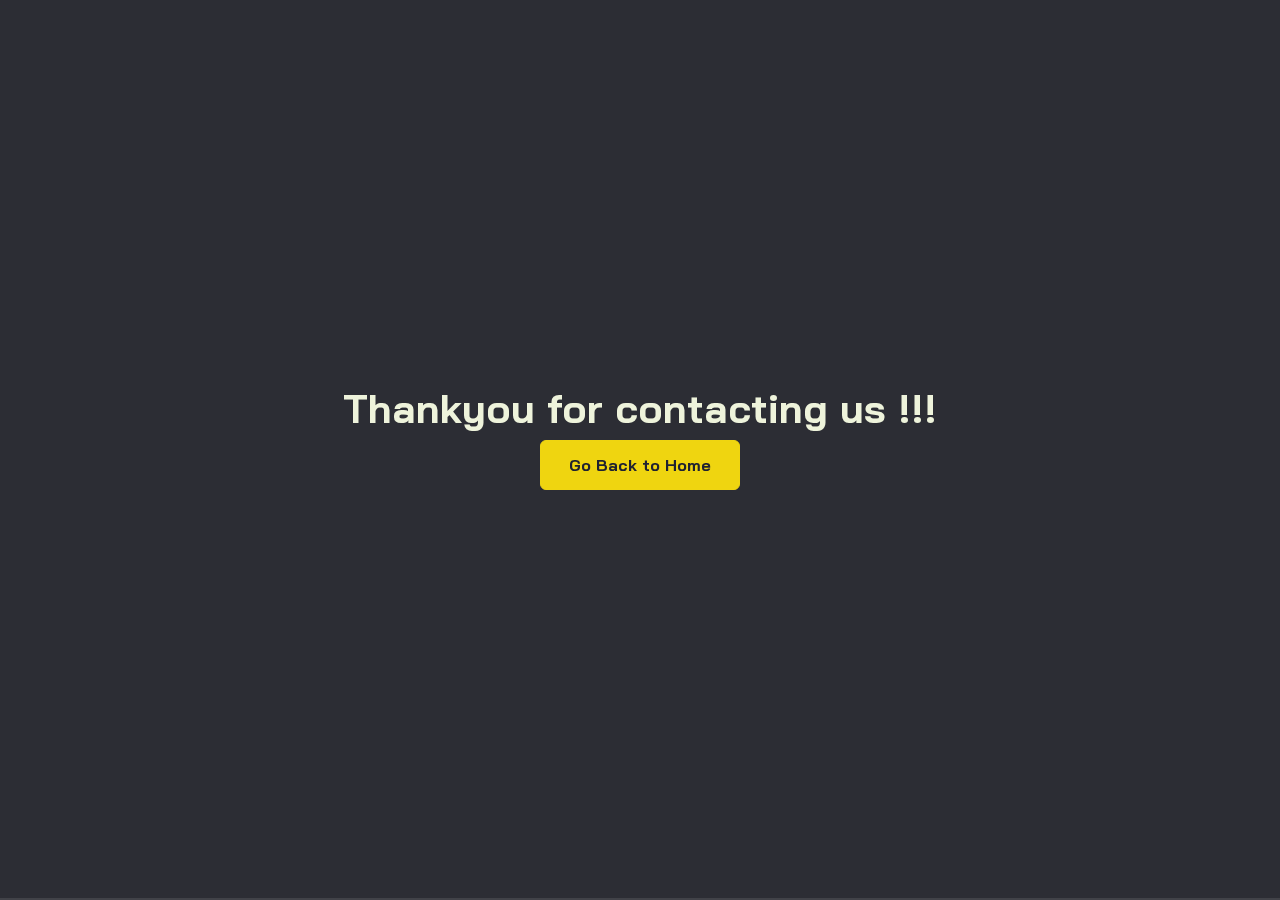
<file: thank_you.html>
<!DOCTYPE html>
<html>
    <head>
        <meta charset="UTF-8">
        <meta http-equiv="X-UA-Compatible" content="IE=edge">
        <meta name="viewport" content="width=device-width, initial-scale=1.0">
        <title>Faiz's Portfolio</title>
        <link rel="stylesheet" href="./assets/css/bootstrap.min.css">
        <link rel="stylesheet" href="./assets/css/aos.css">
        <link rel="stylesheet" href="./assets/css/line-awesome.min.css">
        <link rel="stylesheet" href="./assets/css/style.css">
        <link rel="icon" href="./assets/images/weather_10590768.png" type="image/x-icon">
    </head>
<body>
    <section id="contact" class="full-height px-lg-5">
        <div class="container">
            <div class="row justify-content-center text-center">
    
                <div class="col-lg-8 pb-4" data-aos="fade-up">
                    <h1>Thankyou for contacting us !!!</h1>
                    <a href="index.html" class="btn btn-brand">Go Back to Home</a>
                </div>
             </div>
        </div>
    </section>

    <script src="./assets/js/bootstrap.bundle.min.js"></script>
    <script src="./assets/js/aos.js"></script>
    <script src="./assets/js/main.js"></script>
</body>
</html>
</file>
<file: assets/css/style.css>
@import url('https://fonts.googleapis.com/css2?family=Bai+Jamjuree:wght@400;500;600;700&display=swap');

/* :root {
    --color-body: #b6cbce;
    --color-heading: #eef3db;
    --color-base: #033f47;
    --color-base2: #022a30;
    --color-brand: #e0f780;
    --color-brand2: #deff58;
    --sidbar-width: 240px;
    --font-base: "Bai Jamjuree";
} */

:root {
    --color-body: #b6cbce;
    --color-heading: #eef3db;
    --color-base: #1f2231;
    --color-base2: #2C2D34; 
    --color-brand: #EFD510;
    --color-brand2: #F2910A;
    --sidbar-width: 240px;
    --font-base: "Bai Jamjuree";
    --grid-color: rgba(40, 40, 49, 0.8);
}


/* :root {
    --color-body: #b6cbce;
    --color-heading: #FFF3CD;
    --color-base: #4b3131;
    --color-base2: #4D3E3E; 
    --color-brand: #FFC38B;
    --color-brand2: #FF926B;
    --sidbar-width: 240px;
    --font-base: "Bai Jamjuree";
    --grid-color: rgba(46, 0, 0, 0.8);
} */

/* :root {
    --color-body: #b6cbce;
    --color-heading: #FFF3CD;
    --color-base: #53354A;
    --color-base2: #1B1F3A; 
    --color-brand: #FF7844; 
    --color-brand2: #A64942;
    --sidbar-width: 240px;
    --font-base: "Bai Jamjuree";
    --grid-color: rgba(3, 0, 46, 0.8);
} */

/* :root {
    --color-body: #b6cbce;
    --color-heading: #FFF3CD;
    --color-base: #393E46;
    --color-base2: #222831; 
    --color-brand: #EEEEEE; 
    --color-brand2: #FFD369;
    --sidbar-width: 240px;
    --font-base: "Bai Jamjuree";
    --grid-color: rgba(0, 0, 19, 0.8);
} */

/* :root {
    --color-body: #b6cbce;
    --color-heading: #FFF3CD;
    --color-base: #083358;
    --color-base2: #001F3F; 
    --color-brand: #FFD717; 
    --color-brand2: #f5b01c;
    --sidbar-width: 240px;
    --font-base: "Bai Jamjuree";
    --grid-color: rgba(0, 28, 41, 0.8);
} */

body {
    background-color: var(--color-base2);
    color: var(--color-body);
    font-family: var(--font-base), sans-serif;
}

h1,h2,h3,h4,h5,h6 {
    color: var(--color-heading);
    font-weight: 700;
}

a {
    text-decoration: none;
    color: var(--color-body);
    transition: all 0.4s ease;
}

a:hover {
    color: var(--color-brand);
}

img {
    width: 100%;
}

.text-brand {
    color: var(--color-brand);
}

.bg-base {
    background-color: var(--color-base);
}

.full-height {
    min-height: 100vh;
    height: 100%;
    display: flex;
    flex-direction: column;
    justify-content: center;
    padding-top: 80px;
    padding-bottom: 80px;
    border-bottom: 2px solid rgba(255,255,255, 0.1);
}

.half-height {
    min-height: 70vh;
    height: 70%;
    display: flex;
    flex-direction: column;
    justify-content: center;
    padding-top: 80px;
    padding-bottom: 80px;
    border-bottom: 2px solid rgba(255,255,255, 0.1);
}

.shadow-effect {
    transition: all 0.5s;
}

.shadow-effect:hover {
    box-shadow: -6px 6px 0 0 var(--color-brand);
}

.iconbox {
    width: 60px;
    height: 60px;
    display: flex;
    align-items: center;
    justify-content: center;
    font-size: 32px;
    background-color: var(--color-brand);
    color: var(--color-base);
}

/* NAVBAR */
.navbar {
    background-color: var(--color-base);
}

.navbar .nav-link {
    font-weight: 700;
    text-transform: uppercase;
    color: #fff;
}

.navbar .nav-link:hover {
    color: var(--color-brand);
}

.navbar .nav-link.active {
    color: var(--color-brand);
}

@media (min-width: 992px) {
    .navbar {
        min-height: 100vh;
        width: var(--sidbar-width);
        background: linear-gradient(var(--grid-color), var(--grid-color)), url(../images/sidebar-img.jpg);
        background-size: cover;
        background-position: center;
    }

    .navbar-brand img {
        border: 8px solid var(--color-brand);
    }

    /* CONTENT WRAPPER */
    #content-wrapper {
        padding-left: var(--sidbar-width);
    }
}

/* BTN */
.btn {
    padding: 12px 28px;
    font-weight: 700;
}

.btn-brand {
    background-color: var(--color-brand);
    border-color: var(--color-brand);
    color: var(--color-base);
}

.btn-brand:hover,
.btn-brand:focus {
    background-color: var(--color-brand2);
    color: var(--color-base);
    border-color: var(--color-brand2);
}

.link-custom {
    font-weight: 700;
    position: relative;
}

.link-custom::after {
    content: "";
    width: 0%;
    height: 2px;
    background-color: var(--color-brand);
    position: absolute;
    left: 0;
    top: 110%;
    transition: all 0.4s;
}

.link-custom:hover::after {
    width: 100%;
}

/* CARD */
.card-custom .card-custom-image {
    overflow: hidden;
}

.card-custom .card-custom-image img {
    transition: all 0.4s ease;
}

.card-custom:hover .card-custom-image img {
    transform: scale(1.1);
}

/* CONTACT */
#contact .form-control {
    background-color: var(--color-base);
    border-color: var(--color-base);
    color: var(--color-body);
}

#contact .form-control:focus {
    border-color: var(--color-brand);
    box-shadow: none;
}

#contact .form-control::placeholder {
    color: var(--color-body);
}

#contact input.form-control {
    height: 44px;
}

/* SOCIAL ICONS */

.social-icons a {
    width: 40px;
    height: 40px;
    display: inline-flex;
    align-items: center;
    justify-content: center;
    background-color: var(--color-base);
    border-radius: 100px;
    font-size: 24px;
}
</file>
<file: assets/css/line-awesome.min.css>
.la,.lab,.lad,.lal,.lar,.las{-moz-osx-font-smoothing:grayscale;-webkit-font-smoothing:antialiased;display:inline-block;font-style:normal;font-variant:normal;text-rendering:auto;line-height:1}.la-lg{font-size:1.33333em;line-height:.75em;vertical-align:-.0667em}.la-xs{font-size:.75em}.la-sm{font-size:.875em}.la-1x{font-size:1em}.la-2x{font-size:2em}.la-3x{font-size:3em}.la-4x{font-size:4em}.la-5x{font-size:5em}.la-6x{font-size:6em}.la-7x{font-size:7em}.la-8x{font-size:8em}.la-9x{font-size:9em}.la-10x{font-size:10em}.la-fw{text-align:center;width:1.25em}.la-ul{list-style-type:none;margin-left:2.5em;padding-left:0}.la-ul>li{position:relative}.la-li{left:-2em;position:absolute;text-align:center;width:2em;line-height:inherit}.la-border{border:solid .08em #eee;border-radius:.1em;padding:.2em .25em .15em}.la-pull-left{float:left}.la-pull-right{float:right}.la.la-pull-left,.lab.la-pull-left,.lal.la-pull-left,.lar.la-pull-left,.las.la-pull-left{margin-right:.3em}.la.la-pull-right,.lab.la-pull-right,.lal.la-pull-right,.lar.la-pull-right,.las.la-pull-right{margin-left:.3em}.la-spin{-webkit-animation:la-spin 2s infinite linear;animation:la-spin 2s infinite linear}.la-pulse{-webkit-animation:la-spin 1s infinite steps(8);animation:la-spin 1s infinite steps(8)}@-webkit-keyframes la-spin{0%{-webkit-transform:rotate(0);transform:rotate(0)}100%{-webkit-transform:rotate(360deg);transform:rotate(360deg)}}@keyframes la-spin{0%{-webkit-transform:rotate(0);transform:rotate(0)}100%{-webkit-transform:rotate(360deg);transform:rotate(360deg)}}.la-rotate-90{-webkit-transform:rotate(90deg);transform:rotate(90deg)}.la-rotate-180{-webkit-transform:rotate(180deg);transform:rotate(180deg)}.la-rotate-270{-webkit-transform:rotate(270deg);transform:rotate(270deg)}.la-flip-horizontal{-webkit-transform:scale(-1,1);transform:scale(-1,1)}.la-flip-vertical{-webkit-transform:scale(1,-1);transform:scale(1,-1)}.la-flip-both,.la-flip-horizontal.la-flip-vertical{-webkit-transform:scale(-1,-1);transform:scale(-1,-1)}:root .la-flip-both,:root .la-flip-horizontal,:root .la-flip-vertical,:root .la-rotate-180,:root .la-rotate-270,:root .la-rotate-90{-webkit-filter:none;filter:none}.la-stack{display:inline-block;height:2em;line-height:2em;position:relative;vertical-align:middle;width:2.5em}.la-stack-1x,.la-stack-2x{left:0;position:absolute;text-align:center;width:100%}.la-stack-1x{line-height:inherit}.la-stack-2x{font-size:2em}.la-inverse{color:#fff}.la-500px:before{content:"\f26e"}.la-accessible-icon:before{content:"\f368"}.la-accusoft:before{content:"\f369"}.la-acquisitions-incorporated:before{content:"\f6af"}.la-ad:before{content:"\f641"}.la-address-book:before{content:"\f2b9"}.la-address-card:before{content:"\f2bb"}.la-adjust:before{content:"\f042"}.la-adn:before{content:"\f170"}.la-adobe:before{content:"\f778"}.la-adversal:before{content:"\f36a"}.la-affiliatetheme:before{content:"\f36b"}.la-air-freshener:before{content:"\f5d0"}.la-airbnb:before{content:"\f834"}.la-algolia:before{content:"\f36c"}.la-align-center:before{content:"\f037"}.la-align-justify:before{content:"\f039"}.la-align-left:before{content:"\f036"}.la-align-right:before{content:"\f038"}.la-alipay:before{content:"\f642"}.la-allergies:before{content:"\f461"}.la-amazon:before{content:"\f270"}.la-amazon-pay:before{content:"\f42c"}.la-ambulance:before{content:"\f0f9"}.la-american-sign-language-interpreting:before{content:"\f2a3"}.la-amilia:before{content:"\f36d"}.la-anchor:before{content:"\f13d"}.la-android:before{content:"\f17b"}.la-angellist:before{content:"\f209"}.la-angle-double-down:before{content:"\f103"}.la-angle-double-left:before{content:"\f100"}.la-angle-double-right:before{content:"\f101"}.la-angle-double-up:before{content:"\f102"}.la-angle-down:before{content:"\f107"}.la-angle-left:before{content:"\f104"}.la-angle-right:before{content:"\f105"}.la-angle-up:before{content:"\f106"}.la-angry:before{content:"\f556"}.la-angrycreative:before{content:"\f36e"}.la-angular:before{content:"\f420"}.la-ankh:before{content:"\f644"}.la-app-store:before{content:"\f36f"}.la-app-store-ios:before{content:"\f370"}.la-apper:before{content:"\f371"}.la-apple:before{content:"\f179"}.la-apple-alt:before{content:"\f5d1"}.la-apple-pay:before{content:"\f415"}.la-archive:before{content:"\f187"}.la-archway:before{content:"\f557"}.la-arrow-alt-circle-down:before{content:"\f358"}.la-arrow-alt-circle-left:before{content:"\f359"}.la-arrow-alt-circle-right:before{content:"\f35a"}.la-arrow-alt-circle-up:before{content:"\f35b"}.la-arrow-circle-down:before{content:"\f0ab"}.la-arrow-circle-left:before{content:"\f0a8"}.la-arrow-circle-right:before{content:"\f0a9"}.la-arrow-circle-up:before{content:"\f0aa"}.la-arrow-down:before{content:"\f063"}.la-arrow-left:before{content:"\f060"}.la-arrow-right:before{content:"\f061"}.la-arrow-up:before{content:"\f062"}.la-arrows-alt:before{content:"\f0b2"}.la-arrows-alt-h:before{content:"\f337"}.la-arrows-alt-v:before{content:"\f338"}.la-artstation:before{content:"\f77a"}.la-assistive-listening-systems:before{content:"\f2a2"}.la-asterisk:before{content:"\f069"}.la-asymmetrik:before{content:"\f372"}.la-at:before{content:"\f1fa"}.la-atlas:before{content:"\f558"}.la-atlassian:before{content:"\f77b"}.la-atom:before{content:"\f5d2"}.la-audible:before{content:"\f373"}.la-audio-description:before{content:"\f29e"}.la-autoprefixer:before{content:"\f41c"}.la-avianex:before{content:"\f374"}.la-aviato:before{content:"\f421"}.la-award:before{content:"\f559"}.la-aws:before{content:"\f375"}.la-baby:before{content:"\f77c"}.la-baby-carriage:before{content:"\f77d"}.la-backspace:before{content:"\f55a"}.la-backward:before{content:"\f04a"}.la-bacon:before{content:"\f7e5"}.la-balance-scale:before{content:"\f24e"}.la-balance-scale-left:before{content:"\f515"}.la-balance-scale-right:before{content:"\f516"}.la-ban:before{content:"\f05e"}.la-band-aid:before{content:"\f462"}.la-bandcamp:before{content:"\f2d5"}.la-barcode:before{content:"\f02a"}.la-bars:before{content:"\f0c9"}.la-baseball-ball:before{content:"\f433"}.la-basketball-ball:before{content:"\f434"}.la-bath:before{content:"\f2cd"}.la-battery-empty:before{content:"\f244"}.la-battery-full:before{content:"\f240"}.la-battery-half:before{content:"\f242"}.la-battery-quarter:before{content:"\f243"}.la-battery-three-quarters:before{content:"\f241"}.la-battle-net:before{content:"\f835"}.la-bed:before{content:"\f236"}.la-beer:before{content:"\f0fc"}.la-behance:before{content:"\f1b4"}.la-behance-square:before{content:"\f1b5"}.la-bell:before{content:"\f0f3"}.la-bell-slash:before{content:"\f1f6"}.la-bezier-curve:before{content:"\f55b"}.la-bible:before{content:"\f647"}.la-bicycle:before{content:"\f206"}.la-biking:before{content:"\f84a"}.la-bimobject:before{content:"\f378"}.la-binoculars:before{content:"\f1e5"}.la-biohazard:before{content:"\f780"}.la-birthday-cake:before{content:"\f1fd"}.la-bitbucket:before{content:"\f171"}.la-bitcoin:before{content:"\f379"}.la-bity:before{content:"\f37a"}.la-black-tie:before{content:"\f27e"}.la-blackberry:before{content:"\f37b"}.la-blender:before{content:"\f517"}.la-blender-phone:before{content:"\f6b6"}.la-blind:before{content:"\f29d"}.la-blog:before{content:"\f781"}.la-blogger:before{content:"\f37c"}.la-blogger-b:before{content:"\f37d"}.la-bluetooth:before{content:"\f293"}.la-bluetooth-b:before{content:"\f294"}.la-bold:before{content:"\f032"}.la-bolt:before{content:"\f0e7"}.la-bomb:before{content:"\f1e2"}.la-bone:before{content:"\f5d7"}.la-bong:before{content:"\f55c"}.la-book:before{content:"\f02d"}.la-book-dead:before{content:"\f6b7"}.la-book-medical:before{content:"\f7e6"}.la-book-open:before{content:"\f518"}.la-book-reader:before{content:"\f5da"}.la-bookmark:before{content:"\f02e"}.la-bootstrap:before{content:"\f836"}.la-border-all:before{content:"\f84c"}.la-border-none:before{content:"\f850"}.la-border-style:before{content:"\f853"}.la-bowling-ball:before{content:"\f436"}.la-box:before{content:"\f466"}.la-box-open:before{content:"\f49e"}.la-boxes:before{content:"\f468"}.la-braille:before{content:"\f2a1"}.la-brain:before{content:"\f5dc"}.la-bread-slice:before{content:"\f7ec"}.la-briefcase:before{content:"\f0b1"}.la-briefcase-medical:before{content:"\f469"}.la-broadcast-tower:before{content:"\f519"}.la-broom:before{content:"\f51a"}.la-brush:before{content:"\f55d"}.la-btc:before{content:"\f15a"}.la-buffer:before{content:"\f837"}.la-bug:before{content:"\f188"}.la-building:before{content:"\f1ad"}.la-bullhorn:before{content:"\f0a1"}.la-bullseye:before{content:"\f140"}.la-burn:before{content:"\f46a"}.la-buromobelexperte:before{content:"\f37f"}.la-bus:before{content:"\f207"}.la-bus-alt:before{content:"\f55e"}.la-business-time:before{content:"\f64a"}.la-buy-n-large:before{content:"\f8a6"}.la-buysellads:before{content:"\f20d"}.la-calculator:before{content:"\f1ec"}.la-calendar:before{content:"\f133"}.la-calendar-alt:before{content:"\f073"}.la-calendar-check:before{content:"\f274"}.la-calendar-day:before{content:"\f783"}.la-calendar-minus:before{content:"\f272"}.la-calendar-plus:before{content:"\f271"}.la-calendar-times:before{content:"\f273"}.la-calendar-week:before{content:"\f784"}.la-camera:before{content:"\f030"}.la-camera-retro:before{content:"\f083"}.la-campground:before{content:"\f6bb"}.la-canadian-maple-leaf:before{content:"\f785"}.la-candy-cane:before{content:"\f786"}.la-cannabis:before{content:"\f55f"}.la-capsules:before{content:"\f46b"}.la-car:before{content:"\f1b9"}.la-car-alt:before{content:"\f5de"}.la-car-battery:before{content:"\f5df"}.la-car-crash:before{content:"\f5e1"}.la-car-side:before{content:"\f5e4"}.la-caret-down:before{content:"\f0d7"}.la-caret-left:before{content:"\f0d9"}.la-caret-right:before{content:"\f0da"}.la-caret-square-down:before{content:"\f150"}.la-caret-square-left:before{content:"\f191"}.la-caret-square-right:before{content:"\f152"}.la-caret-square-up:before{content:"\f151"}.la-caret-up:before{content:"\f0d8"}.la-carrot:before{content:"\f787"}.la-cart-arrow-down:before{content:"\f218"}.la-cart-plus:before{content:"\f217"}.la-cash-register:before{content:"\f788"}.la-cat:before{content:"\f6be"}.la-cc-amazon-pay:before{content:"\f42d"}.la-cc-amex:before{content:"\f1f3"}.la-cc-apple-pay:before{content:"\f416"}.la-cc-diners-club:before{content:"\f24c"}.la-cc-discover:before{content:"\f1f2"}.la-cc-jcb:before{content:"\f24b"}.la-cc-mastercard:before{content:"\f1f1"}.la-cc-paypal:before{content:"\f1f4"}.la-cc-stripe:before{content:"\f1f5"}.la-cc-visa:before{content:"\f1f0"}.la-centercode:before{content:"\f380"}.la-centos:before{content:"\f789"}.la-certificate:before{content:"\f0a3"}.la-chair:before{content:"\f6c0"}.la-chalkboard:before{content:"\f51b"}.la-chalkboard-teacher:before{content:"\f51c"}.la-charging-station:before{content:"\f5e7"}.la-chart-area:before{content:"\f1fe"}.la-chart-bar:before{content:"\f080"}.la-chart-line:before{content:"\f201"}.la-chart-pie:before{content:"\f200"}.la-check:before{content:"\f00c"}.la-check-circle:before{content:"\f058"}.la-check-double:before{content:"\f560"}.la-check-square:before{content:"\f14a"}.la-cheese:before{content:"\f7ef"}.la-chess:before{content:"\f439"}.la-chess-bishop:before{content:"\f43a"}.la-chess-board:before{content:"\f43c"}.la-chess-king:before{content:"\f43f"}.la-chess-knight:before{content:"\f441"}.la-chess-pawn:before{content:"\f443"}.la-chess-queen:before{content:"\f445"}.la-chess-rook:before{content:"\f447"}.la-chevron-circle-down:before{content:"\f13a"}.la-chevron-circle-left:before{content:"\f137"}.la-chevron-circle-right:before{content:"\f138"}.la-chevron-circle-up:before{content:"\f139"}.la-chevron-down:before{content:"\f078"}.la-chevron-left:before{content:"\f053"}.la-chevron-right:before{content:"\f054"}.la-chevron-up:before{content:"\f077"}.la-child:before{content:"\f1ae"}.la-chrome:before{content:"\f268"}.la-chromecast:before{content:"\f838"}.la-church:before{content:"\f51d"}.la-circle:before{content:"\f111"}.la-circle-notch:before{content:"\f1ce"}.la-city:before{content:"\f64f"}.la-clinic-medical:before{content:"\f7f2"}.la-clipboard:before{content:"\f328"}.la-clipboard-check:before{content:"\f46c"}.la-clipboard-list:before{content:"\f46d"}.la-clock:before{content:"\f017"}.la-clone:before{content:"\f24d"}.la-closed-captioning:before{content:"\f20a"}.la-cloud:before{content:"\f0c2"}.la-cloud-download-alt:before{content:"\f381"}.la-cloud-meatball:before{content:"\f73b"}.la-cloud-moon:before{content:"\f6c3"}.la-cloud-moon-rain:before{content:"\f73c"}.la-cloud-rain:before{content:"\f73d"}.la-cloud-showers-heavy:before{content:"\f740"}.la-cloud-sun:before{content:"\f6c4"}.la-cloud-sun-rain:before{content:"\f743"}.la-cloud-upload-alt:before{content:"\f382"}.la-cloudscale:before{content:"\f383"}.la-cloudsmith:before{content:"\f384"}.la-cloudversify:before{content:"\f385"}.la-cocktail:before{content:"\f561"}.la-code:before{content:"\f121"}.la-code-branch:before{content:"\f126"}.la-codepen:before{content:"\f1cb"}.la-codiepie:before{content:"\f284"}.la-coffee:before{content:"\f0f4"}.la-cog:before{content:"\f013"}.la-cogs:before{content:"\f085"}.la-coins:before{content:"\f51e"}.la-columns:before{content:"\f0db"}.la-comment:before{content:"\f075"}.la-comment-alt:before{content:"\f27a"}.la-comment-dollar:before{content:"\f651"}.la-comment-dots:before{content:"\f4ad"}.la-comment-medical:before{content:"\f7f5"}.la-comment-slash:before{content:"\f4b3"}.la-comments:before{content:"\f086"}.la-comments-dollar:before{content:"\f653"}.la-compact-disc:before{content:"\f51f"}.la-compass:before{content:"\f14e"}.la-compress:before{content:"\f066"}.la-compress-arrows-alt:before{content:"\f78c"}.la-concierge-bell:before{content:"\f562"}.la-confluence:before{content:"\f78d"}.la-connectdevelop:before{content:"\f20e"}.la-contao:before{content:"\f26d"}.la-cookie:before{content:"\f563"}.la-cookie-bite:before{content:"\f564"}.la-copy:before{content:"\f0c5"}.la-copyright:before{content:"\f1f9"}.la-cotton-bureau:before{content:"\f89e"}.la-couch:before{content:"\f4b8"}.la-cpanel:before{content:"\f388"}.la-creative-commons:before{content:"\f25e"}.la-creative-commons-by:before{content:"\f4e7"}.la-creative-commons-nc:before{content:"\f4e8"}.la-creative-commons-nc-eu:before{content:"\f4e9"}.la-creative-commons-nc-jp:before{content:"\f4ea"}.la-creative-commons-nd:before{content:"\f4eb"}.la-creative-commons-pd:before{content:"\f4ec"}.la-creative-commons-pd-alt:before{content:"\f4ed"}.la-creative-commons-remix:before{content:"\f4ee"}.la-creative-commons-sa:before{content:"\f4ef"}.la-creative-commons-sampling:before{content:"\f4f0"}.la-creative-commons-sampling-plus:before{content:"\f4f1"}.la-creative-commons-share:before{content:"\f4f2"}.la-creative-commons-zero:before{content:"\f4f3"}.la-credit-card:before{content:"\f09d"}.la-critical-role:before{content:"\f6c9"}.la-crop:before{content:"\f125"}.la-crop-alt:before{content:"\f565"}.la-cross:before{content:"\f654"}.la-crosshairs:before{content:"\f05b"}.la-crow:before{content:"\f520"}.la-crown:before{content:"\f521"}.la-crutch:before{content:"\f7f7"}.la-css3:before{content:"\f13c"}.la-css3-alt:before{content:"\f38b"}.la-cube:before{content:"\f1b2"}.la-cubes:before{content:"\f1b3"}.la-cut:before{content:"\f0c4"}.la-cuttlefish:before{content:"\f38c"}.la-d-and-d:before{content:"\f38d"}.la-d-and-d-beyond:before{content:"\f6ca"}.la-dashcube:before{content:"\f210"}.la-database:before{content:"\f1c0"}.la-deaf:before{content:"\f2a4"}.la-delicious:before{content:"\f1a5"}.la-democrat:before{content:"\f747"}.la-deploydog:before{content:"\f38e"}.la-deskpro:before{content:"\f38f"}.la-desktop:before{content:"\f108"}.la-dev:before{content:"\f6cc"}.la-deviantart:before{content:"\f1bd"}.la-dharmachakra:before{content:"\f655"}.la-dhl:before{content:"\f790"}.la-diagnoses:before{content:"\f470"}.la-diaspora:before{content:"\f791"}.la-dice:before{content:"\f522"}.la-dice-d20:before{content:"\f6cf"}.la-dice-d6:before{content:"\f6d1"}.la-dice-five:before{content:"\f523"}.la-dice-four:before{content:"\f524"}.la-dice-one:before{content:"\f525"}.la-dice-six:before{content:"\f526"}.la-dice-three:before{content:"\f527"}.la-dice-two:before{content:"\f528"}.la-digg:before{content:"\f1a6"}.la-digital-ocean:before{content:"\f391"}.la-digital-tachograph:before{content:"\f566"}.la-directions:before{content:"\f5eb"}.la-discord:before{content:"\f392"}.la-discourse:before{content:"\f393"}.la-divide:before{content:"\f529"}.la-dizzy:before{content:"\f567"}.la-dna:before{content:"\f471"}.la-dochub:before{content:"\f394"}.la-docker:before{content:"\f395"}.la-dog:before{content:"\f6d3"}.la-dollar-sign:before{content:"\f155"}.la-dolly:before{content:"\f472"}.la-dolly-flatbed:before{content:"\f474"}.la-donate:before{content:"\f4b9"}.la-door-closed:before{content:"\f52a"}.la-door-open:before{content:"\f52b"}.la-dot-circle:before{content:"\f192"}.la-dove:before{content:"\f4ba"}.la-download:before{content:"\f019"}.la-draft2digital:before{content:"\f396"}.la-drafting-compass:before{content:"\f568"}.la-dragon:before{content:"\f6d5"}.la-draw-polygon:before{content:"\f5ee"}.la-dribbble:before{content:"\f17d"}.la-dribbble-square:before{content:"\f397"}.la-dropbox:before{content:"\f16b"}.la-drum:before{content:"\f569"}.la-drum-steelpan:before{content:"\f56a"}.la-drumstick-bite:before{content:"\f6d7"}.la-drupal:before{content:"\f1a9"}.la-dumbbell:before{content:"\f44b"}.la-dumpster:before{content:"\f793"}.la-dumpster-fire:before{content:"\f794"}.la-dungeon:before{content:"\f6d9"}.la-dyalog:before{content:"\f399"}.la-earlybirds:before{content:"\f39a"}.la-ebay:before{content:"\f4f4"}.la-edge:before{content:"\f282"}.la-edit:before{content:"\f044"}.la-egg:before{content:"\f7fb"}.la-eject:before{content:"\f052"}.la-elementor:before{content:"\f430"}.la-ellipsis-h:before{content:"\f141"}.la-ellipsis-v:before{content:"\f142"}.la-ello:before{content:"\f5f1"}.la-ember:before{content:"\f423"}.la-empire:before{content:"\f1d1"}.la-envelope:before{content:"\f0e0"}.la-envelope-open:before{content:"\f2b6"}.la-envelope-open-text:before{content:"\f658"}.la-envelope-square:before{content:"\f199"}.la-envira:before{content:"\f299"}.la-equals:before{content:"\f52c"}.la-eraser:before{content:"\f12d"}.la-erlang:before{content:"\f39d"}.la-ethereum:before{content:"\f42e"}.la-ethernet:before{content:"\f796"}.la-etsy:before{content:"\f2d7"}.la-euro-sign:before{content:"\f153"}.la-evernote:before{content:"\f839"}.la-exchange-alt:before{content:"\f362"}.la-exclamation:before{content:"\f12a"}.la-exclamation-circle:before{content:"\f06a"}.la-exclamation-triangle:before{content:"\f071"}.la-expand:before{content:"\f065"}.la-expand-arrows-alt:before{content:"\f31e"}.la-expeditedssl:before{content:"\f23e"}.la-external-link-alt:before{content:"\f35d"}.la-external-link-square-alt:before{content:"\f360"}.la-eye:before{content:"\f06e"}.la-eye-dropper:before{content:"\f1fb"}.la-eye-slash:before{content:"\f070"}.la-facebook:before{content:"\f09a"}.la-facebook-f:before{content:"\f39e"}.la-facebook-messenger:before{content:"\f39f"}.la-facebook-square:before{content:"\f082"}.la-fan:before{content:"\f863"}.la-fantasy-flight-games:before{content:"\f6dc"}.la-fast-backward:before{content:"\f049"}.la-fast-forward:before{content:"\f050"}.la-fax:before{content:"\f1ac"}.la-feather:before{content:"\f52d"}.la-feather-alt:before{content:"\f56b"}.la-fedex:before{content:"\f797"}.la-fedora:before{content:"\f798"}.la-female:before{content:"\f182"}.la-fighter-jet:before{content:"\f0fb"}.la-figma:before{content:"\f799"}.la-file:before{content:"\f15b"}.la-file-alt:before{content:"\f15c"}.la-file-archive:before{content:"\f1c6"}.la-file-audio:before{content:"\f1c7"}.la-file-code:before{content:"\f1c9"}.la-file-contract:before{content:"\f56c"}.la-file-csv:before{content:"\f6dd"}.la-file-download:before{content:"\f56d"}.la-file-excel:before{content:"\f1c3"}.la-file-export:before{content:"\f56e"}.la-file-image:before{content:"\f1c5"}.la-file-import:before{content:"\f56f"}.la-file-invoice:before{content:"\f570"}.la-file-invoice-dollar:before{content:"\f571"}.la-file-medical:before{content:"\f477"}.la-file-medical-alt:before{content:"\f478"}.la-file-pdf:before{content:"\f1c1"}.la-file-powerpoint:before{content:"\f1c4"}.la-file-prescription:before{content:"\f572"}.la-file-signature:before{content:"\f573"}.la-file-upload:before{content:"\f574"}.la-file-video:before{content:"\f1c8"}.la-file-word:before{content:"\f1c2"}.la-fill:before{content:"\f575"}.la-fill-drip:before{content:"\f576"}.la-film:before{content:"\f008"}.la-filter:before{content:"\f0b0"}.la-fingerprint:before{content:"\f577"}.la-fire:before{content:"\f06d"}.la-fire-alt:before{content:"\f7e4"}.la-fire-extinguisher:before{content:"\f134"}.la-firefox:before{content:"\f269"}.la-first-aid:before{content:"\f479"}.la-first-order:before{content:"\f2b0"}.la-first-order-alt:before{content:"\f50a"}.la-firstdraft:before{content:"\f3a1"}.la-fish:before{content:"\f578"}.la-fist-raised:before{content:"\f6de"}.la-flag:before{content:"\f024"}.la-flag-checkered:before{content:"\f11e"}.la-flag-usa:before{content:"\f74d"}.la-flask:before{content:"\f0c3"}.la-flickr:before{content:"\f16e"}.la-flipboard:before{content:"\f44d"}.la-flushed:before{content:"\f579"}.la-fly:before{content:"\f417"}.la-folder:before{content:"\f07b"}.la-folder-minus:before{content:"\f65d"}.la-folder-open:before{content:"\f07c"}.la-folder-plus:before{content:"\f65e"}.la-font:before{content:"\f031"}.la-font-awesome:before{content:"\f2b4"}.la-font-awesome-alt:before{content:"\f35c"}.la-font-awesome-flag:before{content:"\f425"}.la-font-awesome-logo-full:before{content:"\f4e6"}.la-fonticons:before{content:"\f280"}.la-fonticons-fi:before{content:"\f3a2"}.la-football-ball:before{content:"\f44e"}.la-fort-awesome:before{content:"\f286"}.la-fort-awesome-alt:before{content:"\f3a3"}.la-forumbee:before{content:"\f211"}.la-forward:before{content:"\f04e"}.la-foursquare:before{content:"\f180"}.la-free-code-camp:before{content:"\f2c5"}.la-freebsd:before{content:"\f3a4"}.la-frog:before{content:"\f52e"}.la-frown:before{content:"\f119"}.la-frown-open:before{content:"\f57a"}.la-fulcrum:before{content:"\f50b"}.la-funnel-dollar:before{content:"\f662"}.la-futbol:before{content:"\f1e3"}.la-galactic-republic:before{content:"\f50c"}.la-galactic-senate:before{content:"\f50d"}.la-gamepad:before{content:"\f11b"}.la-gas-pump:before{content:"\f52f"}.la-gavel:before{content:"\f0e3"}.la-gem:before{content:"\f3a5"}.la-genderless:before{content:"\f22d"}.la-get-pocket:before{content:"\f265"}.la-gg:before{content:"\f260"}.la-gg-circle:before{content:"\f261"}.la-ghost:before{content:"\f6e2"}.la-gift:before{content:"\f06b"}.la-gifts:before{content:"\f79c"}.la-git:before{content:"\f1d3"}.la-git-alt:before{content:"\f841"}.la-git-square:before{content:"\f1d2"}.la-github:before{content:"\f09b"}.la-github-alt:before{content:"\f113"}.la-github-square:before{content:"\f092"}.la-gitkraken:before{content:"\f3a6"}.la-gitlab:before{content:"\f296"}.la-gitter:before{content:"\f426"}.la-glass-cheers:before{content:"\f79f"}.la-glass-martini:before{content:"\f000"}.la-glass-martini-alt:before{content:"\f57b"}.la-glass-whiskey:before{content:"\f7a0"}.la-glasses:before{content:"\f530"}.la-glide:before{content:"\f2a5"}.la-glide-g:before{content:"\f2a6"}.la-globe:before{content:"\f0ac"}.la-globe-africa:before{content:"\f57c"}.la-globe-americas:before{content:"\f57d"}.la-globe-asia:before{content:"\f57e"}.la-globe-europe:before{content:"\f7a2"}.la-gofore:before{content:"\f3a7"}.la-golf-ball:before{content:"\f450"}.la-goodreads:before{content:"\f3a8"}.la-goodreads-g:before{content:"\f3a9"}.la-google:before{content:"\f1a0"}.la-google-drive:before{content:"\f3aa"}.la-google-play:before{content:"\f3ab"}.la-google-plus:before{content:"\f2b3"}.la-google-plus-g:before{content:"\f0d5"}.la-google-plus-square:before{content:"\f0d4"}.la-google-wallet:before{content:"\f1ee"}.la-gopuram:before{content:"\f664"}.la-graduation-cap:before{content:"\f19d"}.la-gratipay:before{content:"\f184"}.la-grav:before{content:"\f2d6"}.la-greater-than:before{content:"\f531"}.la-greater-than-equal:before{content:"\f532"}.la-grimace:before{content:"\f57f"}.la-grin:before{content:"\f580"}.la-grin-alt:before{content:"\f581"}.la-grin-beam:before{content:"\f582"}.la-grin-beam-sweat:before{content:"\f583"}.la-grin-hearts:before{content:"\f584"}.la-grin-squint:before{content:"\f585"}.la-grin-squint-tears:before{content:"\f586"}.la-grin-stars:before{content:"\f587"}.la-grin-tears:before{content:"\f588"}.la-grin-tongue:before{content:"\f589"}.la-grin-tongue-squint:before{content:"\f58a"}.la-grin-tongue-wink:before{content:"\f58b"}.la-grin-wink:before{content:"\f58c"}.la-grip-horizontal:before{content:"\f58d"}.la-grip-lines:before{content:"\f7a4"}.la-grip-lines-vertical:before{content:"\f7a5"}.la-grip-vertical:before{content:"\f58e"}.la-gripfire:before{content:"\f3ac"}.la-grunt:before{content:"\f3ad"}.la-guitar:before{content:"\f7a6"}.la-gulp:before{content:"\f3ae"}.la-h-square:before{content:"\f0fd"}.la-hacker-news:before{content:"\f1d4"}.la-hacker-news-square:before{content:"\f3af"}.la-hackerrank:before{content:"\f5f7"}.la-hamburger:before{content:"\f805"}.la-hammer:before{content:"\f6e3"}.la-hamsa:before{content:"\f665"}.la-hand-holding:before{content:"\f4bd"}.la-hand-holding-heart:before{content:"\f4be"}.la-hand-holding-usd:before{content:"\f4c0"}.la-hand-lizard:before{content:"\f258"}.la-hand-middle-finger:before{content:"\f806"}.la-hand-paper:before{content:"\f256"}.la-hand-peace:before{content:"\f25b"}.la-hand-point-down:before{content:"\f0a7"}.la-hand-point-left:before{content:"\f0a5"}.la-hand-point-right:before{content:"\f0a4"}.la-hand-point-up:before{content:"\f0a6"}.la-hand-pointer:before{content:"\f25a"}.la-hand-rock:before{content:"\f255"}.la-hand-scissors:before{content:"\f257"}.la-hand-spock:before{content:"\f259"}.la-hands:before{content:"\f4c2"}.la-hands-helping:before{content:"\f4c4"}.la-handshake:before{content:"\f2b5"}.la-hanukiah:before{content:"\f6e6"}.la-hard-hat:before{content:"\f807"}.la-hashtag:before{content:"\f292"}.la-hat-cowboy:before{content:"\f8c0"}.la-hat-cowboy-side:before{content:"\f8c1"}.la-hat-wizard:before{content:"\f6e8"}.la-haykal:before{content:"\f666"}.la-hdd:before{content:"\f0a0"}.la-heading:before{content:"\f1dc"}.la-headphones:before{content:"\f025"}.la-headphones-alt:before{content:"\f58f"}.la-headset:before{content:"\f590"}.la-heart:before{content:"\f004"}.la-heart-broken:before{content:"\f7a9"}.la-heartbeat:before{content:"\f21e"}.la-helicopter:before{content:"\f533"}.la-highlighter:before{content:"\f591"}.la-hiking:before{content:"\f6ec"}.la-hippo:before{content:"\f6ed"}.la-hips:before{content:"\f452"}.la-hire-a-helper:before{content:"\f3b0"}.la-history:before{content:"\f1da"}.la-hockey-puck:before{content:"\f453"}.la-holly-berry:before{content:"\f7aa"}.la-home:before{content:"\f015"}.la-hooli:before{content:"\f427"}.la-hornbill:before{content:"\f592"}.la-horse:before{content:"\f6f0"}.la-horse-head:before{content:"\f7ab"}.la-hospital:before{content:"\f0f8"}.la-hospital-alt:before{content:"\f47d"}.la-hospital-symbol:before{content:"\f47e"}.la-hot-tub:before{content:"\f593"}.la-hotdog:before{content:"\f80f"}.la-hotel:before{content:"\f594"}.la-hotjar:before{content:"\f3b1"}.la-hourglass:before{content:"\f254"}.la-hourglass-end:before{content:"\f253"}.la-hourglass-half:before{content:"\f252"}.la-hourglass-start:before{content:"\f251"}.la-house-damage:before{content:"\f6f1"}.la-houzz:before{content:"\f27c"}.la-hryvnia:before{content:"\f6f2"}.la-html5:before{content:"\f13b"}.la-hubspot:before{content:"\f3b2"}.la-i-cursor:before{content:"\f246"}.la-ice-cream:before{content:"\f810"}.la-icicles:before{content:"\f7ad"}.la-icons:before{content:"\f86d"}.la-id-badge:before{content:"\f2c1"}.la-id-card:before{content:"\f2c2"}.la-id-card-alt:before{content:"\f47f"}.la-igloo:before{content:"\f7ae"}.la-image:before{content:"\f03e"}.la-images:before{content:"\f302"}.la-imdb:before{content:"\f2d8"}.la-inbox:before{content:"\f01c"}.la-indent:before{content:"\f03c"}.la-industry:before{content:"\f275"}.la-infinity:before{content:"\f534"}.la-info:before{content:"\f129"}.la-info-circle:before{content:"\f05a"}.la-instagram:before{content:"\f16d"}.la-intercom:before{content:"\f7af"}.la-internet-explorer:before{content:"\f26b"}.la-invision:before{content:"\f7b0"}.la-ioxhost:before{content:"\f208"}.la-italic:before{content:"\f033"}.la-itch-io:before{content:"\f83a"}.la-itunes:before{content:"\f3b4"}.la-itunes-note:before{content:"\f3b5"}.la-java:before{content:"\f4e4"}.la-jedi:before{content:"\f669"}.la-jedi-order:before{content:"\f50e"}.la-jenkins:before{content:"\f3b6"}.la-jira:before{content:"\f7b1"}.la-joget:before{content:"\f3b7"}.la-joint:before{content:"\f595"}.la-joomla:before{content:"\f1aa"}.la-journal-whills:before{content:"\f66a"}.la-js:before{content:"\f3b8"}.la-js-square:before{content:"\f3b9"}.la-jsfiddle:before{content:"\f1cc"}.la-kaaba:before{content:"\f66b"}.la-kaggle:before{content:"\f5fa"}.la-key:before{content:"\f084"}.la-keybase:before{content:"\f4f5"}.la-keyboard:before{content:"\f11c"}.la-keycdn:before{content:"\f3ba"}.la-khanda:before{content:"\f66d"}.la-kickstarter:before{content:"\f3bb"}.la-kickstarter-k:before{content:"\f3bc"}.la-kiss:before{content:"\f596"}.la-kiss-beam:before{content:"\f597"}.la-kiss-wink-heart:before{content:"\f598"}.la-kiwi-bird:before{content:"\f535"}.la-korvue:before{content:"\f42f"}.la-landmark:before{content:"\f66f"}.la-language:before{content:"\f1ab"}.la-laptop:before{content:"\f109"}.la-laptop-code:before{content:"\f5fc"}.la-laptop-medical:before{content:"\f812"}.la-laravel:before{content:"\f3bd"}.la-lastfm:before{content:"\f202"}.la-lastfm-square:before{content:"\f203"}.la-laugh:before{content:"\f599"}.la-laugh-beam:before{content:"\f59a"}.la-laugh-squint:before{content:"\f59b"}.la-laugh-wink:before{content:"\f59c"}.la-layer-group:before{content:"\f5fd"}.la-leaf:before{content:"\f06c"}.la-leanpub:before{content:"\f212"}.la-lemon:before{content:"\f094"}.la-less:before{content:"\f41d"}.la-less-than:before{content:"\f536"}.la-less-than-equal:before{content:"\f537"}.la-level-down-alt:before{content:"\f3be"}.la-level-up-alt:before{content:"\f3bf"}.la-life-ring:before{content:"\f1cd"}.la-lightbulb:before{content:"\f0eb"}.la-line:before{content:"\f3c0"}.la-link:before{content:"\f0c1"}.la-linkedin:before{content:"\f08c"}.la-linkedin-in:before{content:"\f0e1"}.la-linode:before{content:"\f2b8"}.la-linux:before{content:"\f17c"}.la-lira-sign:before{content:"\f195"}.la-list:before{content:"\f03a"}.la-list-alt:before{content:"\f022"}.la-list-ol:before{content:"\f0cb"}.la-list-ul:before{content:"\f0ca"}.la-location-arrow:before{content:"\f124"}.la-lock:before{content:"\f023"}.la-lock-open:before{content:"\f3c1"}.la-long-arrow-alt-down:before{content:"\f309"}.la-long-arrow-alt-left:before{content:"\f30a"}.la-long-arrow-alt-right:before{content:"\f30b"}.la-long-arrow-alt-up:before{content:"\f30c"}.la-low-vision:before{content:"\f2a8"}.la-luggage-cart:before{content:"\f59d"}.la-lyft:before{content:"\f3c3"}.la-magento:before{content:"\f3c4"}.la-magic:before{content:"\f0d0"}.la-magnet:before{content:"\f076"}.la-mail-bulk:before{content:"\f674"}.la-mailchimp:before{content:"\f59e"}.la-male:before{content:"\f183"}.la-mandalorian:before{content:"\f50f"}.la-map:before{content:"\f279"}.la-map-marked:before{content:"\f59f"}.la-map-marked-alt:before{content:"\f5a0"}.la-map-marker:before{content:"\f041"}.la-map-marker-alt:before{content:"\f3c5"}.la-map-pin:before{content:"\f276"}.la-map-signs:before{content:"\f277"}.la-markdown:before{content:"\f60f"}.la-marker:before{content:"\f5a1"}.la-mars:before{content:"\f222"}.la-mars-double:before{content:"\f227"}.la-mars-stroke:before{content:"\f229"}.la-mars-stroke-h:before{content:"\f22b"}.la-mars-stroke-v:before{content:"\f22a"}.la-mask:before{content:"\f6fa"}.la-mastodon:before{content:"\f4f6"}.la-maxcdn:before{content:"\f136"}.la-mdb:before{content:"\f8ca"}.la-medal:before{content:"\f5a2"}.la-medapps:before{content:"\f3c6"}.la-medium:before{content:"\f23a"}.la-medium-m:before{content:"\f3c7"}.la-medkit:before{content:"\f0fa"}.la-medrt:before{content:"\f3c8"}.la-meetup:before{content:"\f2e0"}.la-megaport:before{content:"\f5a3"}.la-meh:before{content:"\f11a"}.la-meh-blank:before{content:"\f5a4"}.la-meh-rolling-eyes:before{content:"\f5a5"}.la-memory:before{content:"\f538"}.la-mendeley:before{content:"\f7b3"}.la-menorah:before{content:"\f676"}.la-mercury:before{content:"\f223"}.la-meteor:before{content:"\f753"}.la-microchip:before{content:"\f2db"}.la-microphone:before{content:"\f130"}.la-microphone-alt:before{content:"\f3c9"}.la-microphone-alt-slash:before{content:"\f539"}.la-microphone-slash:before{content:"\f131"}.la-microscope:before{content:"\f610"}.la-microsoft:before{content:"\f3ca"}.la-minus:before{content:"\f068"}.la-minus-circle:before{content:"\f056"}.la-minus-square:before{content:"\f146"}.la-mitten:before{content:"\f7b5"}.la-mix:before{content:"\f3cb"}.la-mixcloud:before{content:"\f289"}.la-mizuni:before{content:"\f3cc"}.la-mobile:before{content:"\f10b"}.la-mobile-alt:before{content:"\f3cd"}.la-modx:before{content:"\f285"}.la-monero:before{content:"\f3d0"}.la-money-bill:before{content:"\f0d6"}.la-money-bill-alt:before{content:"\f3d1"}.la-money-bill-wave:before{content:"\f53a"}.la-money-bill-wave-alt:before{content:"\f53b"}.la-money-check:before{content:"\f53c"}.la-money-check-alt:before{content:"\f53d"}.la-monument:before{content:"\f5a6"}.la-moon:before{content:"\f186"}.la-mortar-pestle:before{content:"\f5a7"}.la-mosque:before{content:"\f678"}.la-motorcycle:before{content:"\f21c"}.la-mountain:before{content:"\f6fc"}.la-mouse:before{content:"\f8cc"}.la-mouse-pointer:before{content:"\f245"}.la-mug-hot:before{content:"\f7b6"}.la-music:before{content:"\f001"}.la-napster:before{content:"\f3d2"}.la-neos:before{content:"\f612"}.la-network-wired:before{content:"\f6ff"}.la-neuter:before{content:"\f22c"}.la-newspaper:before{content:"\f1ea"}.la-nimblr:before{content:"\f5a8"}.la-node:before{content:"\f419"}.la-node-js:before{content:"\f3d3"}.la-not-equal:before{content:"\f53e"}.la-notes-medical:before{content:"\f481"}.la-npm:before{content:"\f3d4"}.la-ns8:before{content:"\f3d5"}.la-nutritionix:before{content:"\f3d6"}.la-object-group:before{content:"\f247"}.la-object-ungroup:before{content:"\f248"}.la-odnoklassniki:before{content:"\f263"}.la-odnoklassniki-square:before{content:"\f264"}.la-oil-can:before{content:"\f613"}.la-old-republic:before{content:"\f510"}.la-om:before{content:"\f679"}.la-opencart:before{content:"\f23d"}.la-openid:before{content:"\f19b"}.la-opera:before{content:"\f26a"}.la-optin-monster:before{content:"\f23c"}.la-orcid:before{content:"\f8d2"}.la-osi:before{content:"\f41a"}.la-otter:before{content:"\f700"}.la-outdent:before{content:"\f03b"}.la-page4:before{content:"\f3d7"}.la-pagelines:before{content:"\f18c"}.la-pager:before{content:"\f815"}.la-paint-brush:before{content:"\f1fc"}.la-paint-roller:before{content:"\f5aa"}.la-palette:before{content:"\f53f"}.la-palfed:before{content:"\f3d8"}.la-pallet:before{content:"\f482"}.la-paper-plane:before{content:"\f1d8"}.la-paperclip:before{content:"\f0c6"}.la-parachute-box:before{content:"\f4cd"}.la-paragraph:before{content:"\f1dd"}.la-parking:before{content:"\f540"}.la-passport:before{content:"\f5ab"}.la-pastafarianism:before{content:"\f67b"}.la-paste:before{content:"\f0ea"}.la-patreon:before{content:"\f3d9"}.la-pause:before{content:"\f04c"}.la-pause-circle:before{content:"\f28b"}.la-paw:before{content:"\f1b0"}.la-paypal:before{content:"\f1ed"}.la-peace:before{content:"\f67c"}.la-pen:before{content:"\f304"}.la-pen-alt:before{content:"\f305"}.la-pen-fancy:before{content:"\f5ac"}.la-pen-nib:before{content:"\f5ad"}.la-pen-square:before{content:"\f14b"}.la-pencil-alt:before{content:"\f303"}.la-pencil-ruler:before{content:"\f5ae"}.la-penny-arcade:before{content:"\f704"}.la-people-carry:before{content:"\f4ce"}.la-pepper-hot:before{content:"\f816"}.la-percent:before{content:"\f295"}.la-percentage:before{content:"\f541"}.la-periscope:before{content:"\f3da"}.la-person-booth:before{content:"\f756"}.la-phabricator:before{content:"\f3db"}.la-phoenix-framework:before{content:"\f3dc"}.la-phoenix-squadron:before{content:"\f511"}.la-phone:before{content:"\f095"}.la-phone-alt:before{content:"\f879"}.la-phone-slash:before{content:"\f3dd"}.la-phone-square:before{content:"\f098"}.la-phone-square-alt:before{content:"\f87b"}.la-phone-volume:before{content:"\f2a0"}.la-photo-video:before{content:"\f87c"}.la-php:before{content:"\f457"}.la-pied-piper:before{content:"\f2ae"}.la-pied-piper-alt:before{content:"\f1a8"}.la-pied-piper-hat:before{content:"\f4e5"}.la-pied-piper-pp:before{content:"\f1a7"}.la-piggy-bank:before{content:"\f4d3"}.la-pills:before{content:"\f484"}.la-pinterest:before{content:"\f0d2"}.la-pinterest-p:before{content:"\f231"}.la-pinterest-square:before{content:"\f0d3"}.la-pizza-slice:before{content:"\f818"}.la-place-of-worship:before{content:"\f67f"}.la-plane:before{content:"\f072"}.la-plane-arrival:before{content:"\f5af"}.la-plane-departure:before{content:"\f5b0"}.la-play:before{content:"\f04b"}.la-play-circle:before{content:"\f144"}.la-playstation:before{content:"\f3df"}.la-plug:before{content:"\f1e6"}.la-plus:before{content:"\f067"}.la-plus-circle:before{content:"\f055"}.la-plus-square:before{content:"\f0fe"}.la-podcast:before{content:"\f2ce"}.la-poll:before{content:"\f681"}.la-poll-h:before{content:"\f682"}.la-poo:before{content:"\f2fe"}.la-poo-storm:before{content:"\f75a"}.la-poop:before{content:"\f619"}.la-portrait:before{content:"\f3e0"}.la-pound-sign:before{content:"\f154"}.la-power-off:before{content:"\f011"}.la-pray:before{content:"\f683"}.la-praying-hands:before{content:"\f684"}.la-prescription:before{content:"\f5b1"}.la-prescription-bottle:before{content:"\f485"}.la-prescription-bottle-alt:before{content:"\f486"}.la-print:before{content:"\f02f"}.la-procedures:before{content:"\f487"}.la-product-hunt:before{content:"\f288"}.la-project-diagram:before{content:"\f542"}.la-pushed:before{content:"\f3e1"}.la-puzzle-piece:before{content:"\f12e"}.la-python:before{content:"\f3e2"}.la-qq:before{content:"\f1d6"}.la-qrcode:before{content:"\f029"}.la-question:before{content:"\f128"}.la-question-circle:before{content:"\f059"}.la-quidditch:before{content:"\f458"}.la-quinscape:before{content:"\f459"}.la-quora:before{content:"\f2c4"}.la-quote-left:before{content:"\f10d"}.la-quote-right:before{content:"\f10e"}.la-quran:before{content:"\f687"}.la-r-project:before{content:"\f4f7"}.la-radiation:before{content:"\f7b9"}.la-radiation-alt:before{content:"\f7ba"}.la-rainbow:before{content:"\f75b"}.la-random:before{content:"\f074"}.la-raspberry-pi:before{content:"\f7bb"}.la-ravelry:before{content:"\f2d9"}.la-react:before{content:"\f41b"}.la-reacteurope:before{content:"\f75d"}.la-readme:before{content:"\f4d5"}.la-rebel:before{content:"\f1d0"}.la-receipt:before{content:"\f543"}.la-record-vinyl:before{content:"\f8d9"}.la-recycle:before{content:"\f1b8"}.la-red-river:before{content:"\f3e3"}.la-reddit:before{content:"\f1a1"}.la-reddit-alien:before{content:"\f281"}.la-reddit-square:before{content:"\f1a2"}.la-redhat:before{content:"\f7bc"}.la-redo:before{content:"\f01e"}.la-redo-alt:before{content:"\f2f9"}.la-registered:before{content:"\f25d"}.la-remove-format:before{content:"\f87d"}.la-renren:before{content:"\f18b"}.la-reply:before{content:"\f3e5"}.la-reply-all:before{content:"\f122"}.la-replyd:before{content:"\f3e6"}.la-republican:before{content:"\f75e"}.la-researchgate:before{content:"\f4f8"}.la-resolving:before{content:"\f3e7"}.la-restroom:before{content:"\f7bd"}.la-retweet:before{content:"\f079"}.la-rev:before{content:"\f5b2"}.la-ribbon:before{content:"\f4d6"}.la-ring:before{content:"\f70b"}.la-road:before{content:"\f018"}.la-robot:before{content:"\f544"}.la-rocket:before{content:"\f135"}.la-rocketchat:before{content:"\f3e8"}.la-rockrms:before{content:"\f3e9"}.la-route:before{content:"\f4d7"}.la-rss:before{content:"\f09e"}.la-rss-square:before{content:"\f143"}.la-ruble-sign:before{content:"\f158"}.la-ruler:before{content:"\f545"}.la-ruler-combined:before{content:"\f546"}.la-ruler-horizontal:before{content:"\f547"}.la-ruler-vertical:before{content:"\f548"}.la-running:before{content:"\f70c"}.la-rupee-sign:before{content:"\f156"}.la-sad-cry:before{content:"\f5b3"}.la-sad-tear:before{content:"\f5b4"}.la-safari:before{content:"\f267"}.la-salesforce:before{content:"\f83b"}.la-sass:before{content:"\f41e"}.la-satellite:before{content:"\f7bf"}.la-satellite-dish:before{content:"\f7c0"}.la-save:before{content:"\f0c7"}.la-schlix:before{content:"\f3ea"}.la-school:before{content:"\f549"}.la-screwdriver:before{content:"\f54a"}.la-scribd:before{content:"\f28a"}.la-scroll:before{content:"\f70e"}.la-sd-card:before{content:"\f7c2"}.la-search:before{content:"\f002"}.la-search-dollar:before{content:"\f688"}.la-search-location:before{content:"\f689"}.la-search-minus:before{content:"\f010"}.la-search-plus:before{content:"\f00e"}.la-searchengin:before{content:"\f3eb"}.la-seedling:before{content:"\f4d8"}.la-sellcast:before{content:"\f2da"}.la-sellsy:before{content:"\f213"}.la-server:before{content:"\f233"}.la-servicestack:before{content:"\f3ec"}.la-shapes:before{content:"\f61f"}.la-share:before{content:"\f064"}.la-share-alt:before{content:"\f1e0"}.la-share-alt-square:before{content:"\f1e1"}.la-share-square:before{content:"\f14d"}.la-shekel-sign:before{content:"\f20b"}.la-shield-alt:before{content:"\f3ed"}.la-ship:before{content:"\f21a"}.la-shipping-fast:before{content:"\f48b"}.la-shirtsinbulk:before{content:"\f214"}.la-shoe-prints:before{content:"\f54b"}.la-shopping-bag:before{content:"\f290"}.la-shopping-basket:before{content:"\f291"}.la-shopping-cart:before{content:"\f07a"}.la-shopware:before{content:"\f5b5"}.la-shower:before{content:"\f2cc"}.la-shuttle-van:before{content:"\f5b6"}.la-sign:before{content:"\f4d9"}.la-sign-in-alt:before{content:"\f2f6"}.la-sign-language:before{content:"\f2a7"}.la-sign-out-alt:before{content:"\f2f5"}.la-signal:before{content:"\f012"}.la-signature:before{content:"\f5b7"}.la-sim-card:before{content:"\f7c4"}.la-simplybuilt:before{content:"\f215"}.la-sistrix:before{content:"\f3ee"}.la-sitemap:before{content:"\f0e8"}.la-sith:before{content:"\f512"}.la-skating:before{content:"\f7c5"}.la-sketch:before{content:"\f7c6"}.la-skiing:before{content:"\f7c9"}.la-skiing-nordic:before{content:"\f7ca"}.la-skull:before{content:"\f54c"}.la-skull-crossbones:before{content:"\f714"}.la-skyatlas:before{content:"\f216"}.la-skype:before{content:"\f17e"}.la-slack:before{content:"\f198"}.la-slack-hash:before{content:"\f3ef"}.la-slash:before{content:"\f715"}.la-sleigh:before{content:"\f7cc"}.la-sliders-h:before{content:"\f1de"}.la-slideshare:before{content:"\f1e7"}.la-smile:before{content:"\f118"}.la-smile-beam:before{content:"\f5b8"}.la-smile-wink:before{content:"\f4da"}.la-smog:before{content:"\f75f"}.la-smoking:before{content:"\f48d"}.la-smoking-ban:before{content:"\f54d"}.la-sms:before{content:"\f7cd"}.la-snapchat:before{content:"\f2ab"}.la-snapchat-ghost:before{content:"\f2ac"}.la-snapchat-square:before{content:"\f2ad"}.la-snowboarding:before{content:"\f7ce"}.la-snowflake:before{content:"\f2dc"}.la-snowman:before{content:"\f7d0"}.la-snowplow:before{content:"\f7d2"}.la-socks:before{content:"\f696"}.la-solar-panel:before{content:"\f5ba"}.la-sort:before{content:"\f0dc"}.la-sort-alpha-down:before{content:"\f15d"}.la-sort-alpha-down-alt:before{content:"\f881"}.la-sort-alpha-up:before{content:"\f15e"}.la-sort-alpha-up-alt:before{content:"\f882"}.la-sort-amount-down:before{content:"\f160"}.la-sort-amount-down-alt:before{content:"\f884"}.la-sort-amount-up:before{content:"\f161"}.la-sort-amount-up-alt:before{content:"\f885"}.la-sort-down:before{content:"\f0dd"}.la-sort-numeric-down:before{content:"\f162"}.la-sort-numeric-down-alt:before{content:"\f886"}.la-sort-numeric-up:before{content:"\f163"}.la-sort-numeric-up-alt:before{content:"\f887"}.la-sort-up:before{content:"\f0de"}.la-soundcloud:before{content:"\f1be"}.la-sourcetree:before{content:"\f7d3"}.la-spa:before{content:"\f5bb"}.la-space-shuttle:before{content:"\f197"}.la-speakap:before{content:"\f3f3"}.la-speaker-deck:before{content:"\f83c"}.la-spell-check:before{content:"\f891"}.la-spider:before{content:"\f717"}.la-spinner:before{content:"\f110"}.la-splotch:before{content:"\f5bc"}.la-spotify:before{content:"\f1bc"}.la-spray-can:before{content:"\f5bd"}.la-square:before{content:"\f0c8"}.la-square-full:before{content:"\f45c"}.la-square-root-alt:before{content:"\f698"}.la-squarespace:before{content:"\f5be"}.la-stack-exchange:before{content:"\f18d"}.la-stack-overflow:before{content:"\f16c"}.la-stackpath:before{content:"\f842"}.la-stamp:before{content:"\f5bf"}.la-star:before{content:"\f005"}.la-star-and-crescent:before{content:"\f699"}.la-star-half:before{content:"\f089"}.la-star-half-alt:before{content:"\f5c0"}.la-star-of-david:before{content:"\f69a"}.la-star-of-life:before{content:"\f621"}.la-staylinked:before{content:"\f3f5"}.la-steam:before{content:"\f1b6"}.la-steam-square:before{content:"\f1b7"}.la-steam-symbol:before{content:"\f3f6"}.la-step-backward:before{content:"\f048"}.la-step-forward:before{content:"\f051"}.la-stethoscope:before{content:"\f0f1"}.la-sticker-mule:before{content:"\f3f7"}.la-sticky-note:before{content:"\f249"}.la-stop:before{content:"\f04d"}.la-stop-circle:before{content:"\f28d"}.la-stopwatch:before{content:"\f2f2"}.la-store:before{content:"\f54e"}.la-store-alt:before{content:"\f54f"}.la-strava:before{content:"\f428"}.la-stream:before{content:"\f550"}.la-street-view:before{content:"\f21d"}.la-strikethrough:before{content:"\f0cc"}.la-stripe:before{content:"\f429"}.la-stripe-s:before{content:"\f42a"}.la-stroopwafel:before{content:"\f551"}.la-studiovinari:before{content:"\f3f8"}.la-stumbleupon:before{content:"\f1a4"}.la-stumbleupon-circle:before{content:"\f1a3"}.la-subscript:before{content:"\f12c"}.la-subway:before{content:"\f239"}.la-suitcase:before{content:"\f0f2"}.la-suitcase-rolling:before{content:"\f5c1"}.la-sun:before{content:"\f185"}.la-superpowers:before{content:"\f2dd"}.la-superscript:before{content:"\f12b"}.la-supple:before{content:"\f3f9"}.la-surprise:before{content:"\f5c2"}.la-suse:before{content:"\f7d6"}.la-swatchbook:before{content:"\f5c3"}.la-swift:before{content:"\f8e1"}.la-swimmer:before{content:"\f5c4"}.la-swimming-pool:before{content:"\f5c5"}.la-symfony:before{content:"\f83d"}.la-synagogue:before{content:"\f69b"}.la-sync:before{content:"\f021"}.la-sync-alt:before{content:"\f2f1"}.la-syringe:before{content:"\f48e"}.la-table:before{content:"\f0ce"}.la-table-tennis:before{content:"\f45d"}.la-tablet:before{content:"\f10a"}.la-tablet-alt:before{content:"\f3fa"}.la-tablets:before{content:"\f490"}.la-tachometer-alt:before{content:"\f3fd"}.la-tag:before{content:"\f02b"}.la-tags:before{content:"\f02c"}.la-tape:before{content:"\f4db"}.la-tasks:before{content:"\f0ae"}.la-taxi:before{content:"\f1ba"}.la-teamspeak:before{content:"\f4f9"}.la-teeth:before{content:"\f62e"}.la-teeth-open:before{content:"\f62f"}.la-telegram:before{content:"\f2c6"}.la-telegram-plane:before{content:"\f3fe"}.la-temperature-high:before{content:"\f769"}.la-temperature-low:before{content:"\f76b"}.la-tencent-weibo:before{content:"\f1d5"}.la-tenge:before{content:"\f7d7"}.la-terminal:before{content:"\f120"}.la-text-height:before{content:"\f034"}.la-text-width:before{content:"\f035"}.la-th:before{content:"\f00a"}.la-th-large:before{content:"\f009"}.la-th-list:before{content:"\f00b"}.la-the-red-yeti:before{content:"\f69d"}.la-theater-masks:before{content:"\f630"}.la-themeco:before{content:"\f5c6"}.la-themeisle:before{content:"\f2b2"}.la-thermometer:before{content:"\f491"}.la-thermometer-empty:before{content:"\f2cb"}.la-thermometer-full:before{content:"\f2c7"}.la-thermometer-half:before{content:"\f2c9"}.la-thermometer-quarter:before{content:"\f2ca"}.la-thermometer-three-quarters:before{content:"\f2c8"}.la-think-peaks:before{content:"\f731"}.la-thumbs-down:before{content:"\f165"}.la-thumbs-up:before{content:"\f164"}.la-thumbtack:before{content:"\f08d"}.la-ticket-alt:before{content:"\f3ff"}.la-times:before{content:"\f00d"}.la-times-circle:before{content:"\f057"}.la-tint:before{content:"\f043"}.la-tint-slash:before{content:"\f5c7"}.la-tired:before{content:"\f5c8"}.la-toggle-off:before{content:"\f204"}.la-toggle-on:before{content:"\f205"}.la-toilet:before{content:"\f7d8"}.la-toilet-paper:before{content:"\f71e"}.la-toolbox:before{content:"\f552"}.la-tools:before{content:"\f7d9"}.la-tooth:before{content:"\f5c9"}.la-torah:before{content:"\f6a0"}.la-torii-gate:before{content:"\f6a1"}.la-tractor:before{content:"\f722"}.la-trade-federation:before{content:"\f513"}.la-trademark:before{content:"\f25c"}.la-traffic-light:before{content:"\f637"}.la-train:before{content:"\f238"}.la-tram:before{content:"\f7da"}.la-transgender:before{content:"\f224"}.la-transgender-alt:before{content:"\f225"}.la-trash:before{content:"\f1f8"}.la-trash-alt:before{content:"\f2ed"}.la-trash-restore:before{content:"\f829"}.la-trash-restore-alt:before{content:"\f82a"}.la-tree:before{content:"\f1bb"}.la-trello:before{content:"\f181"}.la-tripadvisor:before{content:"\f262"}.la-trophy:before{content:"\f091"}.la-truck:before{content:"\f0d1"}.la-truck-loading:before{content:"\f4de"}.la-truck-monster:before{content:"\f63b"}.la-truck-moving:before{content:"\f4df"}.la-truck-pickup:before{content:"\f63c"}.la-tshirt:before{content:"\f553"}.la-tty:before{content:"\f1e4"}.la-tumblr:before{content:"\f173"}.la-tumblr-square:before{content:"\f174"}.la-tv:before{content:"\f26c"}.la-twitch:before{content:"\f1e8"}.la-twitter:before{content:"\f099"}.la-twitter-square:before{content:"\f081"}.la-typo3:before{content:"\f42b"}.la-uber:before{content:"\f402"}.la-ubuntu:before{content:"\f7df"}.la-uikit:before{content:"\f403"}.la-umbraco:before{content:"\f8e8"}.la-umbrella:before{content:"\f0e9"}.la-umbrella-beach:before{content:"\f5ca"}.la-underline:before{content:"\f0cd"}.la-undo:before{content:"\f0e2"}.la-undo-alt:before{content:"\f2ea"}.la-uniregistry:before{content:"\f404"}.la-universal-access:before{content:"\f29a"}.la-university:before{content:"\f19c"}.la-unlink:before{content:"\f127"}.la-unlock:before{content:"\f09c"}.la-unlock-alt:before{content:"\f13e"}.la-untappd:before{content:"\f405"}.la-upload:before{content:"\f093"}.la-ups:before{content:"\f7e0"}.la-usb:before{content:"\f287"}.la-user:before{content:"\f007"}.la-user-alt:before{content:"\f406"}.la-user-alt-slash:before{content:"\f4fa"}.la-user-astronaut:before{content:"\f4fb"}.la-user-check:before{content:"\f4fc"}.la-user-circle:before{content:"\f2bd"}.la-user-clock:before{content:"\f4fd"}.la-user-cog:before{content:"\f4fe"}.la-user-edit:before{content:"\f4ff"}.la-user-friends:before{content:"\f500"}.la-user-graduate:before{content:"\f501"}.la-user-injured:before{content:"\f728"}.la-user-lock:before{content:"\f502"}.la-user-md:before{content:"\f0f0"}.la-user-minus:before{content:"\f503"}.la-user-ninja:before{content:"\f504"}.la-user-nurse:before{content:"\f82f"}.la-user-plus:before{content:"\f234"}.la-user-secret:before{content:"\f21b"}.la-user-shield:before{content:"\f505"}.la-user-slash:before{content:"\f506"}.la-user-tag:before{content:"\f507"}.la-user-tie:before{content:"\f508"}.la-user-times:before{content:"\f235"}.la-users:before{content:"\f0c0"}.la-users-cog:before{content:"\f509"}.la-usps:before{content:"\f7e1"}.la-ussunnah:before{content:"\f407"}.la-utensil-spoon:before{content:"\f2e5"}.la-utensils:before{content:"\f2e7"}.la-vaadin:before{content:"\f408"}.la-vector-square:before{content:"\f5cb"}.la-venus:before{content:"\f221"}.la-venus-double:before{content:"\f226"}.la-venus-mars:before{content:"\f228"}.la-viacoin:before{content:"\f237"}.la-viadeo:before{content:"\f2a9"}.la-viadeo-square:before{content:"\f2aa"}.la-vial:before{content:"\f492"}.la-vials:before{content:"\f493"}.la-viber:before{content:"\f409"}.la-video:before{content:"\f03d"}.la-video-slash:before{content:"\f4e2"}.la-vihara:before{content:"\f6a7"}.la-vimeo:before{content:"\f40a"}.la-vimeo-square:before{content:"\f194"}.la-vimeo-v:before{content:"\f27d"}.la-vine:before{content:"\f1ca"}.la-vk:before{content:"\f189"}.la-vnv:before{content:"\f40b"}.la-voicemail:before{content:"\f897"}.la-volleyball-ball:before{content:"\f45f"}.la-volume-down:before{content:"\f027"}.la-volume-mute:before{content:"\f6a9"}.la-volume-off:before{content:"\f026"}.la-volume-up:before{content:"\f028"}.la-vote-yea:before{content:"\f772"}.la-vr-cardboard:before{content:"\f729"}.la-vuejs:before{content:"\f41f"}.la-walking:before{content:"\f554"}.la-wallet:before{content:"\f555"}.la-warehouse:before{content:"\f494"}.la-water:before{content:"\f773"}.la-wave-square:before{content:"\f83e"}.la-waze:before{content:"\f83f"}.la-weebly:before{content:"\f5cc"}.la-weibo:before{content:"\f18a"}.la-weight:before{content:"\f496"}.la-weight-hanging:before{content:"\f5cd"}.la-weixin:before{content:"\f1d7"}.la-whatsapp:before{content:"\f232"}.la-whatsapp-square:before{content:"\f40c"}.la-wheelchair:before{content:"\f193"}.la-whmcs:before{content:"\f40d"}.la-wifi:before{content:"\f1eb"}.la-wikipedia-w:before{content:"\f266"}.la-wind:before{content:"\f72e"}.la-window-close:before{content:"\f410"}.la-window-maximize:before{content:"\f2d0"}.la-window-minimize:before{content:"\f2d1"}.la-window-restore:before{content:"\f2d2"}.la-windows:before{content:"\f17a"}.la-wine-bottle:before{content:"\f72f"}.la-wine-glass:before{content:"\f4e3"}.la-wine-glass-alt:before{content:"\f5ce"}.la-wix:before{content:"\f5cf"}.la-wizards-of-the-coast:before{content:"\f730"}.la-wolf-pack-battalion:before{content:"\f514"}.la-won-sign:before{content:"\f159"}.la-wordpress:before{content:"\f19a"}.la-wordpress-simple:before{content:"\f411"}.la-wpbeginner:before{content:"\f297"}.la-wpexplorer:before{content:"\f2de"}.la-wpforms:before{content:"\f298"}.la-wpressr:before{content:"\f3e4"}.la-wrench:before{content:"\f0ad"}.la-x-ray:before{content:"\f497"}.la-xbox:before{content:"\f412"}.la-xing:before{content:"\f168"}.la-xing-square:before{content:"\f169"}.la-y-combinator:before{content:"\f23b"}.la-yahoo:before{content:"\f19e"}.la-yammer:before{content:"\f840"}.la-yandex:before{content:"\f413"}.la-yandex-international:before{content:"\f414"}.la-yarn:before{content:"\f7e3"}.la-yelp:before{content:"\f1e9"}.la-yen-sign:before{content:"\f157"}.la-yin-yang:before{content:"\f6ad"}.la-yoast:before{content:"\f2b1"}.la-youtube:before{content:"\f167"}.la-youtube-square:before{content:"\f431"}.la-zhihu:before{content:"\f63f"}.sr-only{border:0;clip:rect(0,0,0,0);height:1px;margin:-1px;overflow:hidden;padding:0;position:absolute;width:1px}.sr-only-focusable:active,.sr-only-focusable:focus{clip:auto;height:auto;margin:0;overflow:visible;position:static;width:auto}@font-face{font-family:'Line Awesome Brands';font-style:normal;font-weight:400;font-display:auto;src:url(../fonts/la-brands-400.eot);src:url(../fonts/la-brands-400.eot?#iefix) format("embedded-opentype"),url(../fonts/la-brands-400.woff2) format("woff2"),url(../fonts/la-brands-400.woff) format("woff"),url(../fonts/la-brands-400.ttf) format("truetype"),url(../fonts/la-brands-400.svg#lineawesome) format("svg")}.lab{font-family:'Line Awesome Brands'}@font-face{font-family:'Line Awesome Free';font-style:normal;font-weight:400;font-display:auto;src:url(../fonts/la-regular-400.eot);src:url(../fonts/la-regular-400.eot?#iefix) format("embedded-opentype"),url(../fonts/la-regular-400.woff2) format("woff2"),url(../fonts/la-regular-400.woff) format("woff"),url(../fonts/la-regular-400.ttf) format("truetype"),url(../fonts/la-regular-400.svg#lineawesome) format("svg")}.lar{font-family:'Line Awesome Free';font-weight:400}@font-face{font-family:'Line Awesome Free';font-style:normal;font-weight:900;font-display:auto;src:url(../fonts/la-solid-900.eot);src:url(../fonts/la-solid-900.eot?#iefix) format("embedded-opentype"),url(../fonts/la-solid-900.woff2) format("woff2"),url(../fonts/la-solid-900.woff) format("woff"),url(../fonts/la-solid-900.ttf) format("truetype"),url(../fonts/la-solid-900.svg#lineawesome) format("svg")}.la,.las{font-family:'Line Awesome Free';font-weight:900}.la.la-glass:before{content:"\f000"}.la.la-meetup{font-family:'Line Awesome Brands';font-weight:400}.la.la-star-o{font-family:'Line Awesome Free';font-weight:400}.la.la-star-o:before{content:"\f005"}.la.la-remove:before{content:"\f00d"}.la.la-close:before{content:"\f00d"}.la.la-gear:before{content:"\f013"}.la.la-trash-o{font-family:'Line Awesome Free';font-weight:400}.la.la-trash-o:before{content:"\f2ed"}.la.la-file-o{font-family:'Line Awesome Free';font-weight:400}.la.la-file-o:before{content:"\f15b"}.la.la-clock-o{font-family:'Line Awesome Free';font-weight:400}.la.la-clock-o:before{content:"\f017"}.la.la-arrow-circle-o-down{font-family:'Line Awesome Free';font-weight:400}.la.la-arrow-circle-o-down:before{content:"\f358"}.la.la-arrow-circle-o-up{font-family:'Line Awesome Free';font-weight:400}.la.la-arrow-circle-o-up:before{content:"\f35b"}.la.la-play-circle-o{font-family:'Line Awesome Free';font-weight:400}.la.la-play-circle-o:before{content:"\f144"}.la.la-repeat:before{content:"\f01e"}.la.la-rotate-right:before{content:"\f01e"}.la.la-refresh:before{content:"\f021"}.la.la-list-alt{font-family:'Line Awesome Free';font-weight:400}.la.la-dedent:before{content:"\f03b"}.la.la-video-camera:before{content:"\f03d"}.la.la-picture-o{font-family:'Line Awesome Free';font-weight:400}.la.la-picture-o:before{content:"\f03e"}.la.la-photo{font-family:'Line Awesome Free';font-weight:400}.la.la-photo:before{content:"\f03e"}.la.la-image{font-family:'Line Awesome Free';font-weight:400}.la.la-image:before{content:"\f03e"}.la.la-pencil:before{content:"\f303"}.la.la-map-marker:before{content:"\f3c5"}.la.la-pencil-square-o{font-family:'Line Awesome Free';font-weight:400}.la.la-pencil-square-o:before{content:"\f044"}.la.la-share-square-o{font-family:'Line Awesome Free';font-weight:400}.la.la-share-square-o:before{content:"\f14d"}.la.la-check-square-o{font-family:'Line Awesome Free';font-weight:400}.la.la-check-square-o:before{content:"\f14a"}.la.la-arrows:before{content:"\f0b2"}.la.la-times-circle-o{font-family:'Line Awesome Free';font-weight:400}.la.la-times-circle-o:before{content:"\f057"}.la.la-check-circle-o{font-family:'Line Awesome Free';font-weight:400}.la.la-check-circle-o:before{content:"\f058"}.la.la-mail-forward:before{content:"\f064"}.la.la-eye{font-family:'Line Awesome Free';font-weight:400}.la.la-eye-slash{font-family:'Line Awesome Free';font-weight:400}.la.la-warning:before{content:"\f071"}.la.la-calendar:before{content:"\f073"}.la.la-arrows-v:before{content:"\f338"}.la.la-arrows-h:before{content:"\f337"}.la.la-bar-chart{font-family:'Line Awesome Free';font-weight:400}.la.la-bar-chart:before{content:"\f080"}.la.la-bar-chart-o{font-family:'Line Awesome Free';font-weight:400}.la.la-bar-chart-o:before{content:"\f080"}.la.la-twitter-square{font-family:'Line Awesome Brands';font-weight:400}.la.la-facebook-square{font-family:'Line Awesome Brands';font-weight:400}.la.la-gears:before{content:"\f085"}.la.la-thumbs-o-up{font-family:'Line Awesome Free';font-weight:400}.la.la-thumbs-o-up:before{content:"\f164"}.la.la-thumbs-o-down{font-family:'Line Awesome Free';font-weight:400}.la.la-thumbs-o-down:before{content:"\f165"}.la.la-heart-o{font-family:'Line Awesome Free';font-weight:400}.la.la-heart-o:before{content:"\f004"}.la.la-sign-out:before{content:"\f2f5"}.la.la-linkedin-square{font-family:'Line Awesome Brands';font-weight:400}.la.la-linkedin-square:before{content:"\f08c"}.la.la-thumb-tack:before{content:"\f08d"}.la.la-external-link:before{content:"\f35d"}.la.la-sign-in:before{content:"\f2f6"}.la.la-github-square{font-family:'Line Awesome Brands';font-weight:400}.la.la-lemon-o{font-family:'Line Awesome Free';font-weight:400}.la.la-lemon-o:before{content:"\f094"}.la.la-square-o{font-family:'Line Awesome Free';font-weight:400}.la.la-square-o:before{content:"\f0c8"}.la.la-bookmark-o{font-family:'Line Awesome Free';font-weight:400}.la.la-bookmark-o:before{content:"\f02e"}.la.la-twitter{font-family:'Line Awesome Brands';font-weight:400}.la.la-facebook{font-family:'Line Awesome Brands';font-weight:400}.la.la-facebook:before{content:"\f39e"}.la.la-facebook-f{font-family:'Line Awesome Brands';font-weight:400}.la.la-facebook-f:before{content:"\f39e"}.la.la-github{font-family:'Line Awesome Brands';font-weight:400}.la.la-credit-card{font-family:'Line Awesome Free';font-weight:400}.la.la-feed:before{content:"\f09e"}.la.la-hdd-o{font-family:'Line Awesome Free';font-weight:400}.la.la-hdd-o:before{content:"\f0a0"}.la.la-hand-o-right{font-family:'Line Awesome Free';font-weight:400}.la.la-hand-o-right:before{content:"\f0a4"}.la.la-hand-o-left{font-family:'Line Awesome Free';font-weight:400}.la.la-hand-o-left:before{content:"\f0a5"}.la.la-hand-o-up{font-family:'Line Awesome Free';font-weight:400}.la.la-hand-o-up:before{content:"\f0a6"}.la.la-hand-o-down{font-family:'Line Awesome Free';font-weight:400}.la.la-hand-o-down:before{content:"\f0a7"}.la.la-arrows-alt:before{content:"\f31e"}.la.la-group:before{content:"\f0c0"}.la.la-chain:before{content:"\f0c1"}.la.la-scissors:before{content:"\f0c4"}.la.la-files-o{font-family:'Line Awesome Free';font-weight:400}.la.la-files-o:before{content:"\f0c5"}.la.la-floppy-o{font-family:'Line Awesome Free';font-weight:400}.la.la-floppy-o:before{content:"\f0c7"}.la.la-navicon:before{content:"\f0c9"}.la.la-reorder:before{content:"\f0c9"}.la.la-pinterest{font-family:'Line Awesome Brands';font-weight:400}.la.la-pinterest-square{font-family:'Line Awesome Brands';font-weight:400}.la.la-google-plus-square{font-family:'Line Awesome Brands';font-weight:400}.la.la-google-plus{font-family:'Line Awesome Brands';font-weight:400}.la.la-google-plus:before{content:"\f0d5"}.la.la-money{font-family:'Line Awesome Free';font-weight:400}.la.la-money:before{content:"\f3d1"}.la.la-unsorted:before{content:"\f0dc"}.la.la-sort-desc:before{content:"\f0dd"}.la.la-sort-asc:before{content:"\f0de"}.la.la-linkedin{font-family:'Line Awesome Brands';font-weight:400}.la.la-linkedin:before{content:"\f0e1"}.la.la-rotate-left:before{content:"\f0e2"}.la.la-legal:before{content:"\f0e3"}.la.la-tachometer:before{content:"\f3fd"}.la.la-dashboard:before{content:"\f3fd"}.la.la-comment-o{font-family:'Line Awesome Free';font-weight:400}.la.la-comment-o:before{content:"\f075"}.la.la-comments-o{font-family:'Line Awesome Free';font-weight:400}.la.la-comments-o:before{content:"\f086"}.la.la-flash:before{content:"\f0e7"}.la.la-clipboard{font-family:'Line Awesome Free';font-weight:400}.la.la-paste{font-family:'Line Awesome Free';font-weight:400}.la.la-paste:before{content:"\f328"}.la.la-lightbulb-o{font-family:'Line Awesome Free';font-weight:400}.la.la-lightbulb-o:before{content:"\f0eb"}.la.la-exchange:before{content:"\f362"}.la.la-cloud-download:before{content:"\f381"}.la.la-cloud-upload:before{content:"\f382"}.la.la-bell-o{font-family:'Line Awesome Free';font-weight:400}.la.la-bell-o:before{content:"\f0f3"}.la.la-cutlery:before{content:"\f2e7"}.la.la-file-text-o{font-family:'Line Awesome Free';font-weight:400}.la.la-file-text-o:before{content:"\f15c"}.la.la-building-o{font-family:'Line Awesome Free';font-weight:400}.la.la-building-o:before{content:"\f1ad"}.la.la-hospital-o{font-family:'Line Awesome Free';font-weight:400}.la.la-hospital-o:before{content:"\f0f8"}.la.la-tablet:before{content:"\f3fa"}.la.la-mobile:before{content:"\f3cd"}.la.la-mobile-phone:before{content:"\f3cd"}.la.la-circle-o{font-family:'Line Awesome Free';font-weight:400}.la.la-circle-o:before{content:"\f111"}.la.la-mail-reply:before{content:"\f3e5"}.la.la-github-alt{font-family:'Line Awesome Brands';font-weight:400}.la.la-folder-o{font-family:'Line Awesome Free';font-weight:400}.la.la-folder-o:before{content:"\f07b"}.la.la-folder-open-o{font-family:'Line Awesome Free';font-weight:400}.la.la-folder-open-o:before{content:"\f07c"}.la.la-smile-o{font-family:'Line Awesome Free';font-weight:400}.la.la-smile-o:before{content:"\f118"}.la.la-frown-o{font-family:'Line Awesome Free';font-weight:400}.la.la-frown-o:before{content:"\f119"}.la.la-meh-o{font-family:'Line Awesome Free';font-weight:400}.la.la-meh-o:before{content:"\f11a"}.la.la-keyboard-o{font-family:'Line Awesome Free';font-weight:400}.la.la-keyboard-o:before{content:"\f11c"}.la.la-flag-o{font-family:'Line Awesome Free';font-weight:400}.la.la-flag-o:before{content:"\f024"}.la.la-mail-reply-all:before{content:"\f122"}.la.la-star-half-o{font-family:'Line Awesome Free';font-weight:400}.la.la-star-half-o:before{content:"\f089"}.la.la-star-half-empty{font-family:'Line Awesome Free';font-weight:400}.la.la-star-half-empty:before{content:"\f089"}.la.la-star-half-full{font-family:'Line Awesome Free';font-weight:400}.la.la-star-half-full:before{content:"\f089"}.la.la-code-fork:before{content:"\f126"}.la.la-chain-broken:before{content:"\f127"}.la.la-shield:before{content:"\f3ed"}.la.la-calendar-o{font-family:'Line Awesome Free';font-weight:400}.la.la-calendar-o:before{content:"\f133"}.la.la-maxcdn{font-family:'Line Awesome Brands';font-weight:400}.la.la-html5{font-family:'Line Awesome Brands';font-weight:400}.la.la-css3{font-family:'Line Awesome Brands';font-weight:400}.la.la-ticket:before{content:"\f3ff"}.la.la-minus-square-o{font-family:'Line Awesome Free';font-weight:400}.la.la-minus-square-o:before{content:"\f146"}.la.la-level-up:before{content:"\f3bf"}.la.la-level-down:before{content:"\f3be"}.la.la-pencil-square:before{content:"\f14b"}.la.la-external-link-square:before{content:"\f360"}.la.la-compass{font-family:'Line Awesome Free';font-weight:400}.la.la-caret-square-o-down{font-family:'Line Awesome Free';font-weight:400}.la.la-caret-square-o-down:before{content:"\f150"}.la.la-toggle-down{font-family:'Line Awesome Free';font-weight:400}.la.la-toggle-down:before{content:"\f150"}.la.la-caret-square-o-up{font-family:'Line Awesome Free';font-weight:400}.la.la-caret-square-o-up:before{content:"\f151"}.la.la-toggle-up{font-family:'Line Awesome Free';font-weight:400}.la.la-toggle-up:before{content:"\f151"}.la.la-caret-square-o-right{font-family:'Line Awesome Free';font-weight:400}.la.la-caret-square-o-right:before{content:"\f152"}.la.la-toggle-right{font-family:'Line Awesome Free';font-weight:400}.la.la-toggle-right:before{content:"\f152"}.la.la-eur:before{content:"\f153"}.la.la-euro:before{content:"\f153"}.la.la-gbp:before{content:"\f154"}.la.la-usd:before{content:"\f155"}.la.la-dollar:before{content:"\f155"}.la.la-inr:before{content:"\f156"}.la.la-rupee:before{content:"\f156"}.la.la-jpy:before{content:"\f157"}.la.la-cny:before{content:"\f157"}.la.la-rmb:before{content:"\f157"}.la.la-yen:before{content:"\f157"}.la.la-rub:before{content:"\f158"}.la.la-ruble:before{content:"\f158"}.la.la-rouble:before{content:"\f158"}.la.la-krw:before{content:"\f159"}.la.la-won:before{content:"\f159"}.la.la-btc{font-family:'Line Awesome Brands';font-weight:400}.la.la-bitcoin{font-family:'Line Awesome Brands';font-weight:400}.la.la-bitcoin:before{content:"\f15a"}.la.la-file-text:before{content:"\f15c"}.la.la-sort-alpha-asc:before{content:"\f15d"}.la.la-sort-alpha-desc:before{content:"\f881"}.la.la-sort-amount-asc:before{content:"\f160"}.la.la-sort-amount-desc:before{content:"\f884"}.la.la-sort-numeric-asc:before{content:"\f162"}.la.la-sort-numeric-desc:before{content:"\f886"}.la.la-youtube-square{font-family:'Line Awesome Brands';font-weight:400}.la.la-youtube{font-family:'Line Awesome Brands';font-weight:400}.la.la-xing{font-family:'Line Awesome Brands';font-weight:400}.la.la-xing-square{font-family:'Line Awesome Brands';font-weight:400}.la.la-youtube-play{font-family:'Line Awesome Brands';font-weight:400}.la.la-youtube-play:before{content:"\f167"}.la.la-dropbox{font-family:'Line Awesome Brands';font-weight:400}.la.la-stack-overflow{font-family:'Line Awesome Brands';font-weight:400}.la.la-instagram{font-family:'Line Awesome Brands';font-weight:400}.la.la-flickr{font-family:'Line Awesome Brands';font-weight:400}.la.la-adn{font-family:'Line Awesome Brands';font-weight:400}.la.la-bitbucket{font-family:'Line Awesome Brands';font-weight:400}.la.la-bitbucket-square{font-family:'Line Awesome Brands';font-weight:400}.la.la-bitbucket-square:before{content:"\f171"}.la.la-tumblr{font-family:'Line Awesome Brands';font-weight:400}.la.la-tumblr-square{font-family:'Line Awesome Brands';font-weight:400}.la.la-long-arrow-down:before{content:"\f309"}.la.la-long-arrow-up:before{content:"\f30c"}.la.la-long-arrow-left:before{content:"\f30a"}.la.la-long-arrow-right:before{content:"\f30b"}.la.la-apple{font-family:'Line Awesome Brands';font-weight:400}.la.la-windows{font-family:'Line Awesome Brands';font-weight:400}.la.la-android{font-family:'Line Awesome Brands';font-weight:400}.la.la-linux{font-family:'Line Awesome Brands';font-weight:400}.la.la-dribbble{font-family:'Line Awesome Brands';font-weight:400}.la.la-skype{font-family:'Line Awesome Brands';font-weight:400}.la.la-foursquare{font-family:'Line Awesome Brands';font-weight:400}.la.la-trello{font-family:'Line Awesome Brands';font-weight:400}.la.la-gratipay{font-family:'Line Awesome Brands';font-weight:400}.la.la-gittip{font-family:'Line Awesome Brands';font-weight:400}.la.la-gittip:before{content:"\f184"}.la.la-sun-o{font-family:'Line Awesome Free';font-weight:400}.la.la-sun-o:before{content:"\f185"}.la.la-moon-o{font-family:'Line Awesome Free';font-weight:400}.la.la-moon-o:before{content:"\f186"}.la.la-vk{font-family:'Line Awesome Brands';font-weight:400}.la.la-weibo{font-family:'Line Awesome Brands';font-weight:400}.la.la-renren{font-family:'Line Awesome Brands';font-weight:400}.la.la-pagelines{font-family:'Line Awesome Brands';font-weight:400}.la.la-stack-exchange{font-family:'Line Awesome Brands';font-weight:400}.la.la-arrow-circle-o-right{font-family:'Line Awesome Free';font-weight:400}.la.la-arrow-circle-o-right:before{content:"\f35a"}.la.la-arrow-circle-o-left{font-family:'Line Awesome Free';font-weight:400}.la.la-arrow-circle-o-left:before{content:"\f359"}.la.la-caret-square-o-left{font-family:'Line Awesome Free';font-weight:400}.la.la-caret-square-o-left:before{content:"\f191"}.la.la-toggle-left{font-family:'Line Awesome Free';font-weight:400}.la.la-toggle-left:before{content:"\f191"}.la.la-dot-circle-o{font-family:'Line Awesome Free';font-weight:400}.la.la-dot-circle-o:before{content:"\f192"}.la.la-vimeo-square{font-family:'Line Awesome Brands';font-weight:400}.la.la-try:before{content:"\f195"}.la.la-turkish-lira:before{content:"\f195"}.la.la-plus-square-o{font-family:'Line Awesome Free';font-weight:400}.la.la-plus-square-o:before{content:"\f0fe"}.la.la-slack{font-family:'Line Awesome Brands';font-weight:400}.la.la-wordpress{font-family:'Line Awesome Brands';font-weight:400}.la.la-openid{font-family:'Line Awesome Brands';font-weight:400}.la.la-institution:before{content:"\f19c"}.la.la-bank:before{content:"\f19c"}.la.la-mortar-board:before{content:"\f19d"}.la.la-yahoo{font-family:'Line Awesome Brands';font-weight:400}.la.la-google{font-family:'Line Awesome Brands';font-weight:400}.la.la-reddit{font-family:'Line Awesome Brands';font-weight:400}.la.la-reddit-square{font-family:'Line Awesome Brands';font-weight:400}.la.la-stumbleupon-circle{font-family:'Line Awesome Brands';font-weight:400}.la.la-stumbleupon{font-family:'Line Awesome Brands';font-weight:400}.la.la-delicious{font-family:'Line Awesome Brands';font-weight:400}.la.la-digg{font-family:'Line Awesome Brands';font-weight:400}.la.la-pied-piper-pp{font-family:'Line Awesome Brands';font-weight:400}.la.la-pied-piper-alt{font-family:'Line Awesome Brands';font-weight:400}.la.la-drupal{font-family:'Line Awesome Brands';font-weight:400}.la.la-joomla{font-family:'Line Awesome Brands';font-weight:400}.la.la-spoon:before{content:"\f2e5"}.la.la-behance{font-family:'Line Awesome Brands';font-weight:400}.la.la-behance-square{font-family:'Line Awesome Brands';font-weight:400}.la.la-steam{font-family:'Line Awesome Brands';font-weight:400}.la.la-steam-square{font-family:'Line Awesome Brands';font-weight:400}.la.la-automobile:before{content:"\f1b9"}.la.la-cab:before{content:"\f1ba"}.la.la-envelope-o{font-family:'Line Awesome Free';font-weight:400}.la.la-envelope-o:before{content:"\f0e0"}.la.la-deviantart{font-family:'Line Awesome Brands';font-weight:400}.la.la-soundcloud{font-family:'Line Awesome Brands';font-weight:400}.la.la-file-pdf-o{font-family:'Line Awesome Free';font-weight:400}.la.la-file-pdf-o:before{content:"\f1c1"}.la.la-file-word-o{font-family:'Line Awesome Free';font-weight:400}.la.la-file-word-o:before{content:"\f1c2"}.la.la-file-excel-o{font-family:'Line Awesome Free';font-weight:400}.la.la-file-excel-o:before{content:"\f1c3"}.la.la-file-powerpoint-o{font-family:'Line Awesome Free';font-weight:400}.la.la-file-powerpoint-o:before{content:"\f1c4"}.la.la-file-image-o{font-family:'Line Awesome Free';font-weight:400}.la.la-file-image-o:before{content:"\f1c5"}.la.la-file-photo-o{font-family:'Line Awesome Free';font-weight:400}.la.la-file-photo-o:before{content:"\f1c5"}.la.la-file-picture-o{font-family:'Line Awesome Free';font-weight:400}.la.la-file-picture-o:before{content:"\f1c5"}.la.la-file-archive-o{font-family:'Line Awesome Free';font-weight:400}.la.la-file-archive-o:before{content:"\f1c6"}.la.la-file-zip-o{font-family:'Line Awesome Free';font-weight:400}.la.la-file-zip-o:before{content:"\f1c6"}.la.la-file-audio-o{font-family:'Line Awesome Free';font-weight:400}.la.la-file-audio-o:before{content:"\f1c7"}.la.la-file-sound-o{font-family:'Line Awesome Free';font-weight:400}.la.la-file-sound-o:before{content:"\f1c7"}.la.la-file-video-o{font-family:'Line Awesome Free';font-weight:400}.la.la-file-video-o:before{content:"\f1c8"}.la.la-file-movie-o{font-family:'Line Awesome Free';font-weight:400}.la.la-file-movie-o:before{content:"\f1c8"}.la.la-file-code-o{font-family:'Line Awesome Free';font-weight:400}.la.la-file-code-o:before{content:"\f1c9"}.la.la-vine{font-family:'Line Awesome Brands';font-weight:400}.la.la-codepen{font-family:'Line Awesome Brands';font-weight:400}.la.la-jsfiddle{font-family:'Line Awesome Brands';font-weight:400}.la.la-life-ring{font-family:'Line Awesome Free';font-weight:400}.la.la-life-bouy{font-family:'Line Awesome Free';font-weight:400}.la.la-life-bouy:before{content:"\f1cd"}.la.la-life-buoy{font-family:'Line Awesome Free';font-weight:400}.la.la-life-buoy:before{content:"\f1cd"}.la.la-life-saver{font-family:'Line Awesome Free';font-weight:400}.la.la-life-saver:before{content:"\f1cd"}.la.la-support{font-family:'Line Awesome Free';font-weight:400}.la.la-support:before{content:"\f1cd"}.la.la-circle-o-notch:before{content:"\f1ce"}.la.la-rebel{font-family:'Line Awesome Brands';font-weight:400}.la.la-ra{font-family:'Line Awesome Brands';font-weight:400}.la.la-ra:before{content:"\f1d0"}.la.la-resistance{font-family:'Line Awesome Brands';font-weight:400}.la.la-resistance:before{content:"\f1d0"}.la.la-empire{font-family:'Line Awesome Brands';font-weight:400}.la.la-ge{font-family:'Line Awesome Brands';font-weight:400}.la.la-ge:before{content:"\f1d1"}.la.la-git-square{font-family:'Line Awesome Brands';font-weight:400}.la.la-git{font-family:'Line Awesome Brands';font-weight:400}.la.la-hacker-news{font-family:'Line Awesome Brands';font-weight:400}.la.la-y-combinator-square{font-family:'Line Awesome Brands';font-weight:400}.la.la-y-combinator-square:before{content:"\f1d4"}.la.la-yc-square{font-family:'Line Awesome Brands';font-weight:400}.la.la-yc-square:before{content:"\f1d4"}.la.la-tencent-weibo{font-family:'Line Awesome Brands';font-weight:400}.la.la-qq{font-family:'Line Awesome Brands';font-weight:400}.la.la-weixin{font-family:'Line Awesome Brands';font-weight:400}.la.la-wechat{font-family:'Line Awesome Brands';font-weight:400}.la.la-wechat:before{content:"\f1d7"}.la.la-send:before{content:"\f1d8"}.la.la-paper-plane-o{font-family:'Line Awesome Free';font-weight:400}.la.la-paper-plane-o:before{content:"\f1d8"}.la.la-send-o{font-family:'Line Awesome Free';font-weight:400}.la.la-send-o:before{content:"\f1d8"}.la.la-circle-thin{font-family:'Line Awesome Free';font-weight:400}.la.la-circle-thin:before{content:"\f111"}.la.la-header:before{content:"\f1dc"}.la.la-sliders:before{content:"\f1de"}.la.la-futbol-o{font-family:'Line Awesome Free';font-weight:400}.la.la-futbol-o:before{content:"\f1e3"}.la.la-soccer-ball-o{font-family:'Line Awesome Free';font-weight:400}.la.la-soccer-ball-o:before{content:"\f1e3"}.la.la-slideshare{font-family:'Line Awesome Brands';font-weight:400}.la.la-twitch{font-family:'Line Awesome Brands';font-weight:400}.la.la-yelp{font-family:'Line Awesome Brands';font-weight:400}.la.la-newspaper-o{font-family:'Line Awesome Free';font-weight:400}.la.la-newspaper-o:before{content:"\f1ea"}.la.la-paypal{font-family:'Line Awesome Brands';font-weight:400}.la.la-google-wallet{font-family:'Line Awesome Brands';font-weight:400}.la.la-cc-visa{font-family:'Line Awesome Brands';font-weight:400}.la.la-cc-mastercard{font-family:'Line Awesome Brands';font-weight:400}.la.la-cc-discover{font-family:'Line Awesome Brands';font-weight:400}.la.la-cc-amex{font-family:'Line Awesome Brands';font-weight:400}.la.la-cc-paypal{font-family:'Line Awesome Brands';font-weight:400}.la.la-cc-stripe{font-family:'Line Awesome Brands';font-weight:400}.la.la-bell-slash-o{font-family:'Line Awesome Free';font-weight:400}.la.la-bell-slash-o:before{content:"\f1f6"}.la.la-trash:before{content:"\f2ed"}.la.la-copyright{font-family:'Line Awesome Free';font-weight:400}.la.la-eyedropper:before{content:"\f1fb"}.la.la-area-chart:before{content:"\f1fe"}.la.la-pie-chart:before{content:"\f200"}.la.la-line-chart:before{content:"\f201"}.la.la-lastfm{font-family:'Line Awesome Brands';font-weight:400}.la.la-lastfm-square{font-family:'Line Awesome Brands';font-weight:400}.la.la-ioxhost{font-family:'Line Awesome Brands';font-weight:400}.la.la-angellist{font-family:'Line Awesome Brands';font-weight:400}.la.la-cc{font-family:'Line Awesome Free';font-weight:400}.la.la-cc:before{content:"\f20a"}.la.la-ils:before{content:"\f20b"}.la.la-shekel:before{content:"\f20b"}.la.la-sheqel:before{content:"\f20b"}.la.la-meanpath{font-family:'Line Awesome Brands';font-weight:400}.la.la-meanpath:before{content:"\f2b4"}.la.la-buysellads{font-family:'Line Awesome Brands';font-weight:400}.la.la-connectdevelop{font-family:'Line Awesome Brands';font-weight:400}.la.la-dashcube{font-family:'Line Awesome Brands';font-weight:400}.la.la-forumbee{font-family:'Line Awesome Brands';font-weight:400}.la.la-leanpub{font-family:'Line Awesome Brands';font-weight:400}.la.la-sellsy{font-family:'Line Awesome Brands';font-weight:400}.la.la-shirtsinbulk{font-family:'Line Awesome Brands';font-weight:400}.la.la-simplybuilt{font-family:'Line Awesome Brands';font-weight:400}.la.la-skyatlas{font-family:'Line Awesome Brands';font-weight:400}.la.la-diamond{font-family:'Line Awesome Free';font-weight:400}.la.la-diamond:before{content:"\f3a5"}.la.la-intersex:before{content:"\f224"}.la.la-facebook-official{font-family:'Line Awesome Brands';font-weight:400}.la.la-facebook-official:before{content:"\f09a"}.la.la-pinterest-p{font-family:'Line Awesome Brands';font-weight:400}.la.la-whatsapp{font-family:'Line Awesome Brands';font-weight:400}.la.la-hotel:before{content:"\f236"}.la.la-viacoin{font-family:'Line Awesome Brands';font-weight:400}.la.la-medium{font-family:'Line Awesome Brands';font-weight:400}.la.la-y-combinator{font-family:'Line Awesome Brands';font-weight:400}.la.la-yc{font-family:'Line Awesome Brands';font-weight:400}.la.la-yc:before{content:"\f23b"}.la.la-optin-monster{font-family:'Line Awesome Brands';font-weight:400}.la.la-opencart{font-family:'Line Awesome Brands';font-weight:400}.la.la-expeditedssl{font-family:'Line Awesome Brands';font-weight:400}.la.la-battery-4:before{content:"\f240"}.la.la-battery:before{content:"\f240"}.la.la-battery-3:before{content:"\f241"}.la.la-battery-2:before{content:"\f242"}.la.la-battery-1:before{content:"\f243"}.la.la-battery-0:before{content:"\f244"}.la.la-object-group{font-family:'Line Awesome Free';font-weight:400}.la.la-object-ungroup{font-family:'Line Awesome Free';font-weight:400}.la.la-sticky-note-o{font-family:'Line Awesome Free';font-weight:400}.la.la-sticky-note-o:before{content:"\f249"}.la.la-cc-jcb{font-family:'Line Awesome Brands';font-weight:400}.la.la-cc-diners-club{font-family:'Line Awesome Brands';font-weight:400}.la.la-clone{font-family:'Line Awesome Free';font-weight:400}.la.la-hourglass-o{font-family:'Line Awesome Free';font-weight:400}.la.la-hourglass-o:before{content:"\f254"}.la.la-hourglass-1:before{content:"\f251"}.la.la-hourglass-2:before{content:"\f252"}.la.la-hourglass-3:before{content:"\f253"}.la.la-hand-rock-o{font-family:'Line Awesome Free';font-weight:400}.la.la-hand-rock-o:before{content:"\f255"}.la.la-hand-grab-o{font-family:'Line Awesome Free';font-weight:400}.la.la-hand-grab-o:before{content:"\f255"}.la.la-hand-paper-o{font-family:'Line Awesome Free';font-weight:400}.la.la-hand-paper-o:before{content:"\f256"}.la.la-hand-stop-o{font-family:'Line Awesome Free';font-weight:400}.la.la-hand-stop-o:before{content:"\f256"}.la.la-hand-scissors-o{font-family:'Line Awesome Free';font-weight:400}.la.la-hand-scissors-o:before{content:"\f257"}.la.la-hand-lizard-o{font-family:'Line Awesome Free';font-weight:400}.la.la-hand-lizard-o:before{content:"\f258"}.la.la-hand-spock-o{font-family:'Line Awesome Free';font-weight:400}.la.la-hand-spock-o:before{content:"\f259"}.la.la-hand-pointer-o{font-family:'Line Awesome Free';font-weight:400}.la.la-hand-pointer-o:before{content:"\f25a"}.la.la-hand-peace-o{font-family:'Line Awesome Free';font-weight:400}.la.la-hand-peace-o:before{content:"\f25b"}.la.la-registered{font-family:'Line Awesome Free';font-weight:400}.la.la-creative-commons{font-family:'Line Awesome Brands';font-weight:400}.la.la-gg{font-family:'Line Awesome Brands';font-weight:400}.la.la-gg-circle{font-family:'Line Awesome Brands';font-weight:400}.la.la-tripadvisor{font-family:'Line Awesome Brands';font-weight:400}.la.la-odnoklassniki{font-family:'Line Awesome Brands';font-weight:400}.la.la-odnoklassniki-square{font-family:'Line Awesome Brands';font-weight:400}.la.la-get-pocket{font-family:'Line Awesome Brands';font-weight:400}.la.la-wikipedia-w{font-family:'Line Awesome Brands';font-weight:400}.la.la-safari{font-family:'Line Awesome Brands';font-weight:400}.la.la-chrome{font-family:'Line Awesome Brands';font-weight:400}.la.la-firefox{font-family:'Line Awesome Brands';font-weight:400}.la.la-opera{font-family:'Line Awesome Brands';font-weight:400}.la.la-internet-explorer{font-family:'Line Awesome Brands';font-weight:400}.la.la-television:before{content:"\f26c"}.la.la-contao{font-family:'Line Awesome Brands';font-weight:400}.la.la-500px{font-family:'Line Awesome Brands';font-weight:400}.la.la-amazon{font-family:'Line Awesome Brands';font-weight:400}.la.la-calendar-plus-o{font-family:'Line Awesome Free';font-weight:400}.la.la-calendar-plus-o:before{content:"\f271"}.la.la-calendar-minus-o{font-family:'Line Awesome Free';font-weight:400}.la.la-calendar-minus-o:before{content:"\f272"}.la.la-calendar-times-o{font-family:'Line Awesome Free';font-weight:400}.la.la-calendar-times-o:before{content:"\f273"}.la.la-calendar-check-o{font-family:'Line Awesome Free';font-weight:400}.la.la-calendar-check-o:before{content:"\f274"}.la.la-map-o{font-family:'Line Awesome Free';font-weight:400}.la.la-map-o:before{content:"\f279"}.la.la-commenting:before{content:"\f4ad"}.la.la-commenting-o{font-family:'Line Awesome Free';font-weight:400}.la.la-commenting-o:before{content:"\f4ad"}.la.la-houzz{font-family:'Line Awesome Brands';font-weight:400}.la.la-vimeo{font-family:'Line Awesome Brands';font-weight:400}.la.la-vimeo:before{content:"\f27d"}.la.la-black-tie{font-family:'Line Awesome Brands';font-weight:400}.la.la-fonticons{font-family:'Line Awesome Brands';font-weight:400}.la.la-reddit-alien{font-family:'Line Awesome Brands';font-weight:400}.la.la-edge{font-family:'Line Awesome Brands';font-weight:400}.la.la-credit-card-alt:before{content:"\f09d"}.la.la-codiepie{font-family:'Line Awesome Brands';font-weight:400}.la.la-modx{font-family:'Line Awesome Brands';font-weight:400}.la.la-fort-awesome{font-family:'Line Awesome Brands';font-weight:400}.la.la-usb{font-family:'Line Awesome Brands';font-weight:400}.la.la-product-hunt{font-family:'Line Awesome Brands';font-weight:400}.la.la-mixcloud{font-family:'Line Awesome Brands';font-weight:400}.la.la-scribd{font-family:'Line Awesome Brands';font-weight:400}.la.la-pause-circle-o{font-family:'Line Awesome Free';font-weight:400}.la.la-pause-circle-o:before{content:"\f28b"}.la.la-stop-circle-o{font-family:'Line Awesome Free';font-weight:400}.la.la-stop-circle-o:before{content:"\f28d"}.la.la-bluetooth{font-family:'Line Awesome Brands';font-weight:400}.la.la-bluetooth-b{font-family:'Line Awesome Brands';font-weight:400}.la.la-gitlab{font-family:'Line Awesome Brands';font-weight:400}.la.la-wpbeginner{font-family:'Line Awesome Brands';font-weight:400}.la.la-wpforms{font-family:'Line Awesome Brands';font-weight:400}.la.la-envira{font-family:'Line Awesome Brands';font-weight:400}.la.la-wheelchair-alt{font-family:'Line Awesome Brands';font-weight:400}.la.la-wheelchair-alt:before{content:"\f368"}.la.la-question-circle-o{font-family:'Line Awesome Free';font-weight:400}.la.la-question-circle-o:before{content:"\f059"}.la.la-volume-control-phone:before{content:"\f2a0"}.la.la-asl-interpreting:before{content:"\f2a3"}.la.la-deafness:before{content:"\f2a4"}.la.la-hard-of-hearing:before{content:"\f2a4"}.la.la-glide{font-family:'Line Awesome Brands';font-weight:400}.la.la-glide-g{font-family:'Line Awesome Brands';font-weight:400}.la.la-signing:before{content:"\f2a7"}.la.la-viadeo{font-family:'Line Awesome Brands';font-weight:400}.la.la-viadeo-square{font-family:'Line Awesome Brands';font-weight:400}.la.la-snapchat{font-family:'Line Awesome Brands';font-weight:400}.la.la-snapchat-ghost{font-family:'Line Awesome Brands';font-weight:400}.la.la-snapchat-square{font-family:'Line Awesome Brands';font-weight:400}.la.la-pied-piper{font-family:'Line Awesome Brands';font-weight:400}.la.la-first-order{font-family:'Line Awesome Brands';font-weight:400}.la.la-yoast{font-family:'Line Awesome Brands';font-weight:400}.la.la-themeisle{font-family:'Line Awesome Brands';font-weight:400}.la.la-google-plus-official{font-family:'Line Awesome Brands';font-weight:400}.la.la-google-plus-official:before{content:"\f2b3"}.la.la-google-plus-circle{font-family:'Line Awesome Brands';font-weight:400}.la.la-google-plus-circle:before{content:"\f2b3"}.la.la-font-awesome{font-family:'Line Awesome Brands';font-weight:400}.la.la-fa{font-family:'Line Awesome Brands';font-weight:400}.la.la-fa:before{content:"\f2b4"}.la.la-handshake-o{font-family:'Line Awesome Free';font-weight:400}.la.la-handshake-o:before{content:"\f2b5"}.la.la-envelope-open-o{font-family:'Line Awesome Free';font-weight:400}.la.la-envelope-open-o:before{content:"\f2b6"}.la.la-linode{font-family:'Line Awesome Brands';font-weight:400}.la.la-address-book-o{font-family:'Line Awesome Free';font-weight:400}.la.la-address-book-o:before{content:"\f2b9"}.la.la-vcard:before{content:"\f2bb"}.la.la-address-card-o{font-family:'Line Awesome Free';font-weight:400}.la.la-address-card-o:before{content:"\f2bb"}.la.la-vcard-o{font-family:'Line Awesome Free';font-weight:400}.la.la-vcard-o:before{content:"\f2bb"}.la.la-user-circle-o{font-family:'Line Awesome Free';font-weight:400}.la.la-user-circle-o:before{content:"\f2bd"}.la.la-user-o{font-family:'Line Awesome Free';font-weight:400}.la.la-user-o:before{content:"\f007"}.la.la-id-badge{font-family:'Line Awesome Free';font-weight:400}.la.la-drivers-license:before{content:"\f2c2"}.la.la-id-card-o{font-family:'Line Awesome Free';font-weight:400}.la.la-id-card-o:before{content:"\f2c2"}.la.la-drivers-license-o{font-family:'Line Awesome Free';font-weight:400}.la.la-drivers-license-o:before{content:"\f2c2"}.la.la-quora{font-family:'Line Awesome Brands';font-weight:400}.la.la-free-code-camp{font-family:'Line Awesome Brands';font-weight:400}.la.la-telegram{font-family:'Line Awesome Brands';font-weight:400}.la.la-thermometer-4:before{content:"\f2c7"}.la.la-thermometer:before{content:"\f2c7"}.la.la-thermometer-3:before{content:"\f2c8"}.la.la-thermometer-2:before{content:"\f2c9"}.la.la-thermometer-1:before{content:"\f2ca"}.la.la-thermometer-0:before{content:"\f2cb"}.la.la-bathtub:before{content:"\f2cd"}.la.la-s15:before{content:"\f2cd"}.la.la-window-maximize{font-family:'Line Awesome Free';font-weight:400}.la.la-window-restore{font-family:'Line Awesome Free';font-weight:400}.la.la-times-rectangle:before{content:"\f410"}.la.la-window-close-o{font-family:'Line Awesome Free';font-weight:400}.la.la-window-close-o:before{content:"\f410"}.la.la-times-rectangle-o{font-family:'Line Awesome Free';font-weight:400}.la.la-times-rectangle-o:before{content:"\f410"}.la.la-bandcamp{font-family:'Line Awesome Brands';font-weight:400}.la.la-grav{font-family:'Line Awesome Brands';font-weight:400}.la.la-etsy{font-family:'Line Awesome Brands';font-weight:400}.la.la-imdb{font-family:'Line Awesome Brands';font-weight:400}.la.la-ravelry{font-family:'Line Awesome Brands';font-weight:400}.la.la-eercast{font-family:'Line Awesome Brands';font-weight:400}.la.la-eercast:before{content:"\f2da"}.la.la-snowflake-o{font-family:'Line Awesome Free';font-weight:400}.la.la-snowflake-o:before{content:"\f2dc"}.la.la-superpowers{font-family:'Line Awesome Brands';font-weight:400}.la.la-wpexplorer{font-family:'Line Awesome Brands';font-weight:400}.la.la-spotify{font-family:'Line Awesome Brands';font-weight:400}
</file>
